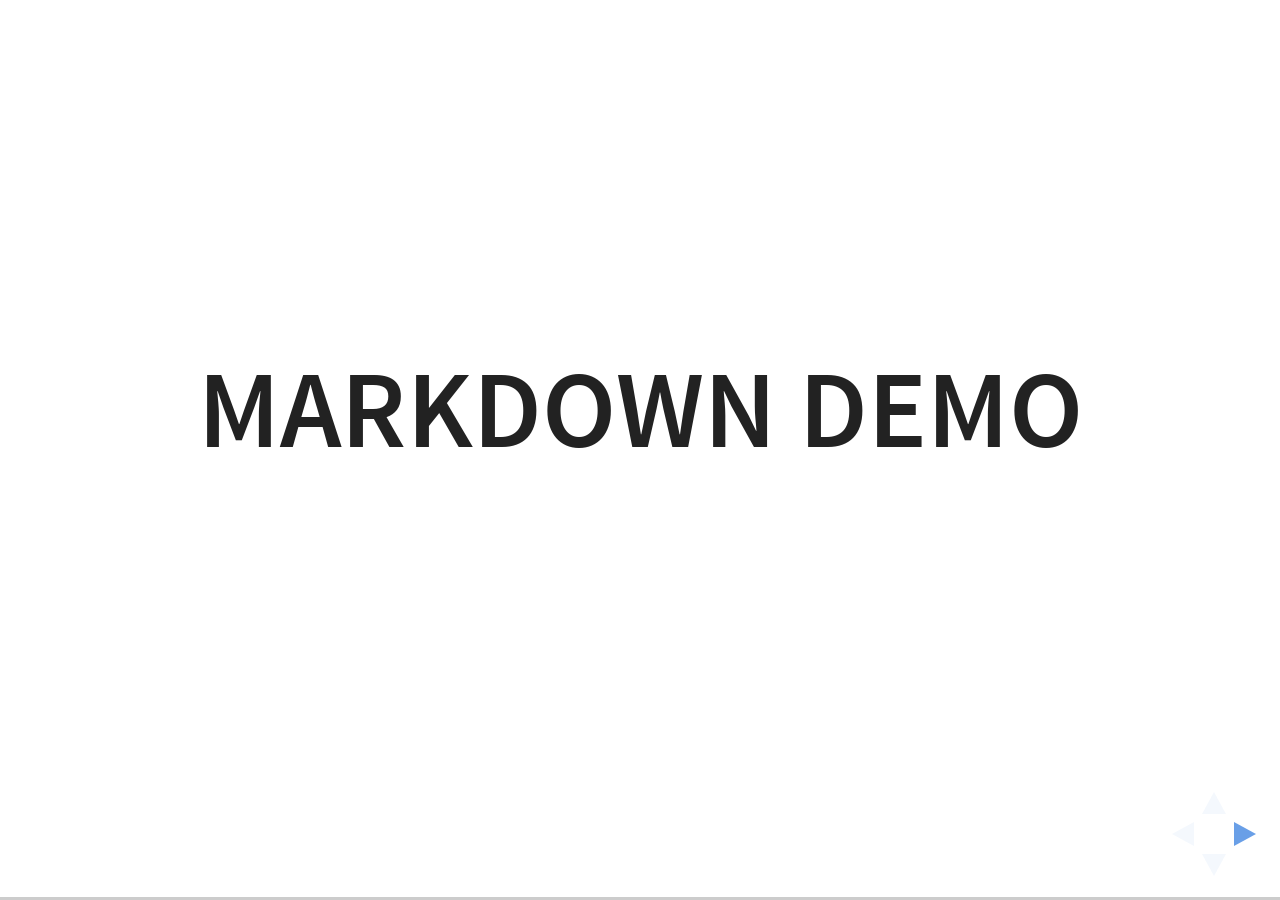
<file: plugin/markdown/example.html>
<!doctype html>
<html lang="en">

	<head>
		<meta charset="utf-8">

		<title>reveal.js - Markdown Demo</title>

		<link rel="stylesheet" href="../../css/reveal.css">
		<link rel="stylesheet" href="../../css/theme/white.css" id="theme">

        <link rel="stylesheet" href="../../lib/css/zenburn.css">
	</head>

	<body>

		<div class="reveal">

			<div class="slides">

                <!-- Use external markdown resource, separate slides by three newlines; vertical slides by two newlines -->
                <section data-markdown="example.md" data-separator="^\n\n\n" data-separator-vertical="^\n\n"></section>

                <!-- Slides are separated by three dashes (quick 'n dirty regular expression) -->
                <section data-markdown data-separator="---">
                    <script type="text/template">
                        ## Demo 1
                        Slide 1
                        ---
                        ## Demo 1
                        Slide 2
                        ---
                        ## Demo 1
                        Slide 3
                    </script>
                </section>

                <!-- Slides are separated by newline + three dashes + newline, vertical slides identical but two dashes -->
                <section data-markdown data-separator="^\n---\n$" data-separator-vertical="^\n--\n$">
                    <script type="text/template">
                        ## Demo 2
                        Slide 1.1

                        --

                        ## Demo 2
                        Slide 1.2

                        ---

                        ## Demo 2
                        Slide 2
                    </script>
                </section>

                <!-- No "extra" slides, since there are no separators defined (so they'll become horizontal rulers) -->
                <section data-markdown>
                    <script type="text/template">
                        A

                        ---

                        B

                        ---

                        C
                    </script>
                </section>

                <!-- Slide attributes -->
                <section data-markdown>
                    <script type="text/template">
                        <!-- .slide: data-background="#000000" -->
                        ## Slide attributes
                    </script>
                </section>

                <!-- Element attributes -->
                <section data-markdown>
                    <script type="text/template">
                        ## Element attributes
                        - Item 1 <!-- .element: class="fragment" data-fragment-index="2" -->
                        - Item 2 <!-- .element: class="fragment" data-fragment-index="1" -->
                    </script>
                </section>

                <!-- Code -->
                <section data-markdown>
                    <script type="text/template">
                        ```php
                        public function foo()
                        {
                            $foo = array(
                                'bar' => 'bar'
                            )
                        }
                        ```
                    </script>
                </section>

            </div>
		</div>

		<script src="../../lib/js/head.min.js"></script>
		<script src="../../js/reveal.js"></script>

		<script>

			Reveal.initialize({
				controls: true,
				progress: true,
				history: true,
				center: true,

				// Optional libraries used to extend on reveal.js
				dependencies: [
					{ src: '../../lib/js/classList.js', condition: function() { return !document.body.classList; } },
					{ src: 'marked.js', condition: function() { return !!document.querySelector( '[data-markdown]' ); } },
                    { src: 'markdown.js', condition: function() { return !!document.querySelector( '[data-markdown]' ); } },
                    { src: '../highlight/highlight.js', async: true, callback: function() { hljs.initHighlightingOnLoad(); } },
					{ src: '../notes/notes.js' }
				]
			});

		</script>

	</body>
</html>
</file>
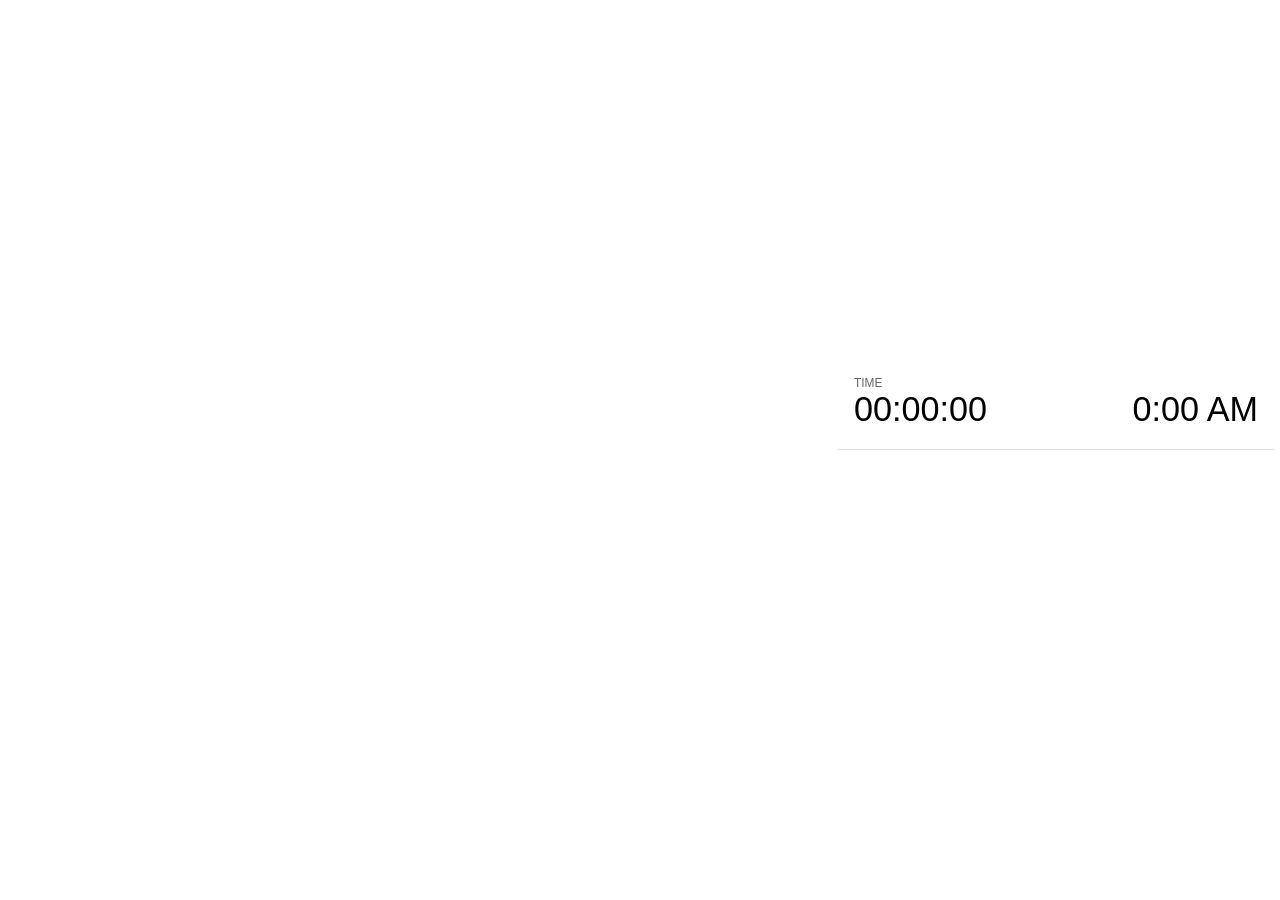
<file: plugin/notes/notes.html>
<!doctype html>
<html lang="en">
	<head>
		<meta charset="utf-8">

		<title>reveal.js - Slide Notes</title>

		<style>
			body {
				font-family: Helvetica;
			}

			#current-slide,
			#upcoming-slide,
			#speaker-controls {
				padding: 6px;
				box-sizing: border-box;
				-moz-box-sizing: border-box;
			}

			#current-slide iframe,
			#upcoming-slide iframe {
				width: 100%;
				height: 100%;
				border: 1px solid #ddd;
			}

			#current-slide .label,
			#upcoming-slide .label {
				position: absolute;
				top: 10px;
				left: 10px;
				font-weight: bold;
				font-size: 14px;
				z-index: 2;
				color: rgba( 255, 255, 255, 0.9 );
			}

			#current-slide {
				position: absolute;
				width: 65%;
				height: 100%;
				top: 0;
				left: 0;
				padding-right: 0;
			}

			#upcoming-slide {
				position: absolute;
				width: 35%;
				height: 40%;
				right: 0;
				top: 0;
			}

			#speaker-controls {
				position: absolute;
				top: 40%;
				right: 0;
				width: 35%;
				height: 60%;
				overflow: auto;

				font-size: 18px;
			}

				.speaker-controls-time.hidden,
				.speaker-controls-notes.hidden {
					display: none;
				}

				.speaker-controls-time .label,
				.speaker-controls-notes .label {
					text-transform: uppercase;
					font-weight: normal;
					font-size: 0.66em;
					color: #666;
					margin: 0;
				}

				.speaker-controls-time {
					border-bottom: 1px solid rgba( 200, 200, 200, 0.5 );
					margin-bottom: 10px;
					padding: 10px 16px;
					padding-bottom: 20px;
					cursor: pointer;
				}

				.speaker-controls-time .reset-button {
					opacity: 0;
					float: right;
					color: #666;
					text-decoration: none;
				}
				.speaker-controls-time:hover .reset-button {
					opacity: 1;
				}

				.speaker-controls-time .timer,
				.speaker-controls-time .clock {
					width: 50%;
					font-size: 1.9em;
				}

				.speaker-controls-time .timer {
					float: left;
				}

				.speaker-controls-time .clock {
					float: right;
					text-align: right;
				}

				.speaker-controls-time span.mute {
					color: #bbb;
				}

				.speaker-controls-notes {
					padding: 10px 16px;
				}

				.speaker-controls-notes .value {
					margin-top: 5px;
					line-height: 1.4;
					font-size: 1.2em;
				}

			.clear {
				clear: both;
			}

			@media screen and (max-width: 1080px) {
				#speaker-controls {
					font-size: 16px;
				}
			}

			@media screen and (max-width: 900px) {
				#speaker-controls {
					font-size: 14px;
				}
			}

			@media screen and (max-width: 800px) {
				#speaker-controls {
					font-size: 12px;
				}
			}

		</style>
	</head>

	<body>

		<div id="current-slide"></div>
		<div id="upcoming-slide"><span class="label">UPCOMING:</span></div>
		<div id="speaker-controls">
			<div class="speaker-controls-time">
				<h4 class="label">Time <span class="reset-button">Click to Reset</span></h4>
				<div class="clock">
					<span class="clock-value">0:00 AM</span>
				</div>
				<div class="timer">
					<span class="hours-value">00</span><span class="minutes-value">:00</span><span class="seconds-value">:00</span>
				</div>
				<div class="clear"></div>
			</div>

			<div class="speaker-controls-notes hidden">
				<h4 class="label">Notes</h4>
				<div class="value"></div>
			</div>
		</div>

		<script src="../../plugin/markdown/marked.js"></script>
		<script>

			(function() {

				var notes,
					notesValue,
					currentState,
					currentSlide,
					upcomingSlide,
					connected = false;

				window.addEventListener( 'message', function( event ) {

					var data = JSON.parse( event.data );

					// The overview mode is only useful to the reveal.js instance
					// where navigation occurs so we don't sync it
					if( data.state ) delete data.state.overview;

					// Messages sent by the notes plugin inside of the main window
					if( data && data.namespace === 'reveal-notes' ) {
						if( data.type === 'connect' ) {
							handleConnectMessage( data );
						}
						else if( data.type === 'state' ) {
							handleStateMessage( data );
						}
					}
					// Messages sent by the reveal.js inside of the current slide preview
					else if( data && data.namespace === 'reveal' ) {
						if( /ready/.test( data.eventName ) ) {
							// Send a message back to notify that the handshake is complete
							window.opener.postMessage( JSON.stringify({ namespace: 'reveal-notes', type: 'connected'} ), '*' );
						}
						else if( /slidechanged|fragmentshown|fragmenthidden|paused|resumed/.test( data.eventName ) && currentState !== JSON.stringify( data.state ) ) {

							window.opener.postMessage( JSON.stringify({ method: 'setState', args: [ data.state ]} ), '*' );

						}
					}

				} );

				/**
				 * Called when the main window is trying to establish a
				 * connection.
				 */
				function handleConnectMessage( data ) {

					if( connected === false ) {
						connected = true;

						setupIframes( data );
						setupKeyboard();
						setupNotes();
						setupTimer();
					}

				}

				/**
				 * Called when the main window sends an updated state.
				 */
				function handleStateMessage( data ) {

					// Store the most recently set state to avoid circular loops
					// applying the same state
					currentState = JSON.stringify( data.state );

					// No need for updating the notes in case of fragment changes
					if ( data.notes ) {
						notes.classList.remove( 'hidden' );
						notesValue.style.whiteSpace = data.whitespace;
						if( data.markdown ) {
							notesValue.innerHTML = marked( data.notes );
						}
						else {
							notesValue.innerHTML = data.notes;
						}
					}
					else {
						notes.classList.add( 'hidden' );
					}

					// Update the note slides
					currentSlide.contentWindow.postMessage( JSON.stringify({ method: 'setState', args: [ data.state ] }), '*' );
					upcomingSlide.contentWindow.postMessage( JSON.stringify({ method: 'setState', args: [ data.state ] }), '*' );
					upcomingSlide.contentWindow.postMessage( JSON.stringify({ method: 'next' }), '*' );

				}

				// Limit to max one state update per X ms
				handleStateMessage = debounce( handleStateMessage, 200 );

				/**
				 * Forward keyboard events to the current slide window.
				 * This enables keyboard events to work even if focus
				 * isn't set on the current slide iframe.
				 */
				function setupKeyboard() {

					document.addEventListener( 'keydown', function( event ) {
						currentSlide.contentWindow.postMessage( JSON.stringify({ method: 'triggerKey', args: [ event.keyCode ] }), '*' );
					} );

				}

				/**
				 * Creates the preview iframes.
				 */
				function setupIframes( data ) {

					var params = [
						'receiver',
						'progress=false',
						'history=false',
						'transition=none',
						'autoSlide=0',
						'backgroundTransition=none'
					].join( '&' );

					var urlSeparator = /\?/.test(data.url) ? '&' : '?';
					var hash = '#/' + data.state.indexh + '/' + data.state.indexv;
					var currentURL = data.url + urlSeparator + params + '&postMessageEvents=true' + hash;
					var upcomingURL = data.url + urlSeparator + params + '&controls=false' + hash;

					currentSlide = document.createElement( 'iframe' );
					currentSlide.setAttribute( 'width', 1280 );
					currentSlide.setAttribute( 'height', 1024 );
					currentSlide.setAttribute( 'src', currentURL );
					document.querySelector( '#current-slide' ).appendChild( currentSlide );

					upcomingSlide = document.createElement( 'iframe' );
					upcomingSlide.setAttribute( 'width', 640 );
					upcomingSlide.setAttribute( 'height', 512 );
					upcomingSlide.setAttribute( 'src', upcomingURL );
					document.querySelector( '#upcoming-slide' ).appendChild( upcomingSlide );

				}

				/**
				 * Setup the notes UI.
				 */
				function setupNotes() {

					notes = document.querySelector( '.speaker-controls-notes' );
					notesValue = document.querySelector( '.speaker-controls-notes .value' );

				}

				/**
				 * Create the timer and clock and start updating them
				 * at an interval.
				 */
				function setupTimer() {

					var start = new Date(),
						timeEl = document.querySelector( '.speaker-controls-time' ),
						clockEl = timeEl.querySelector( '.clock-value' ),
						hoursEl = timeEl.querySelector( '.hours-value' ),
						minutesEl = timeEl.querySelector( '.minutes-value' ),
						secondsEl = timeEl.querySelector( '.seconds-value' );

					function _updateTimer() {

						var diff, hours, minutes, seconds,
							now = new Date();

						diff = now.getTime() - start.getTime();
						hours = Math.floor( diff / ( 1000 * 60 * 60 ) );
						minutes = Math.floor( ( diff / ( 1000 * 60 ) ) % 60 );
						seconds = Math.floor( ( diff / 1000 ) % 60 );

						clockEl.innerHTML = now.toLocaleTimeString( 'en-US', { hour12: true, hour: '2-digit', minute:'2-digit' } );
						hoursEl.innerHTML = zeroPadInteger( hours );
						hoursEl.className = hours > 0 ? '' : 'mute';
						minutesEl.innerHTML = ':' + zeroPadInteger( minutes );
						minutesEl.className = minutes > 0 ? '' : 'mute';
						secondsEl.innerHTML = ':' + zeroPadInteger( seconds );

					}

					// Update once directly
					_updateTimer();

					// Then update every second
					setInterval( _updateTimer, 1000 );

					timeEl.addEventListener( 'click', function() {
						start = new Date();
						_updateTimer();
						return false;
					} );

				}

				function zeroPadInteger( num ) {

					var str = '00' + parseInt( num );
					return str.substring( str.length - 2 );

				}

				/**
				 * Limits the frequency at which a function can be called.
				 */
				function debounce( fn, ms ) {

					var lastTime = 0,
						timeout;

					return function() {

						var args = arguments;
						var context = this;

						clearTimeout( timeout );

						var timeSinceLastCall = Date.now() - lastTime;
						if( timeSinceLastCall > ms ) {
							fn.apply( context, args );
							lastTime = Date.now();
						}
						else {
							timeout = setTimeout( function() {
								fn.apply( context, args );
								lastTime = Date.now();
							}, ms - timeSinceLastCall );
						}

					}

				}

			})();

		</script>
	</body>
</html>
</file>
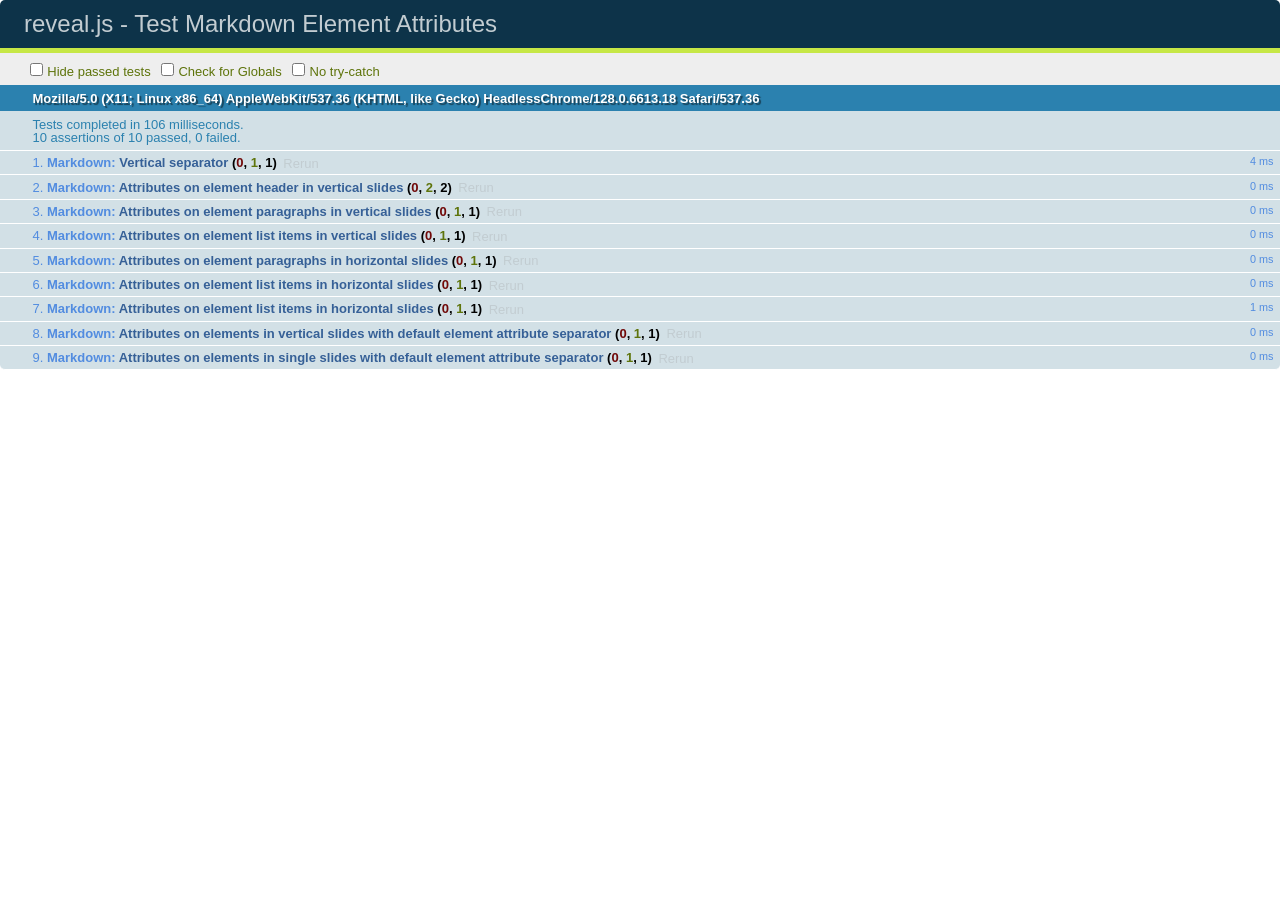
<file: reveal.js-539e774d31f91676bcc3f75e28168921cd27d819/test/test-markdown-element-attributes.html>
<!doctype html>
<html lang="en">

	<head>
		<meta charset="utf-8">

		<title>reveal.js - Test Markdown Element Attributes</title>

		<link rel="stylesheet" href="../css/reveal.css">
		<link rel="stylesheet" href="qunit-1.12.0.css">
	</head>

	<body style="overflow: auto;">

		<div id="qunit"></div>
		<div id="qunit-fixture"></div>

		<div class="reveal" style="display: none;">

			<div class="slides">

				<!-- <section data-markdown="example.md" data-separator="^\n\n\n" data-separator-vertical="^\n\n"></section> -->

				<!-- Slides are separated by newline + three dashes + newline, vertical slides identical but two dashes -->
				<section data-markdown data-separator="^\n---\n$" data-separator-vertical="^\n--\n$" data-element-attributes="{_\s*?([^}]+?)}">>
					<script type="text/template">
						## Slide 1.1
						<!-- {_class="fragment fade-out" data-fragment-index="1"} -->

						--

						## Slide 1.2
						<!-- {_class="fragment shrink"} -->

						Paragraph 1
						<!-- {_class="fragment grow"} -->

						Paragraph 2
						<!-- {_class="fragment grow"} -->

						- list item 1 <!-- {_class="fragment grow"} -->
						- list item 2 <!-- {_class="fragment grow"} -->
						- list item 3 <!-- {_class="fragment grow"} -->


						---

						## Slide 2


						Paragraph 1.2  
						multi-line <!-- {_class="fragment highlight-red"} -->

						Paragraph 2.2 <!-- {_class="fragment highlight-red"} -->

						Paragraph 2.3 <!-- {_class="fragment highlight-red"} -->

						Paragraph 2.4 <!-- {_class="fragment highlight-red"} -->

						- list item 1 <!-- {_class="fragment highlight-green"} -->
						- list item 2<!-- {_class="fragment highlight-green"} -->
						- list item 3<!-- {_class="fragment highlight-green"} -->
						- list item 4
						<!-- {_class="fragment highlight-green"} -->
						- list item 5<!-- {_class="fragment highlight-green"} -->

						Test

						![Example Picture](examples/assets/image2.png)
						<!-- {_class="reveal stretch"} -->

					</script>
				</section>



				<section 	data-markdown data-separator="^\n\n\n"
									data-separator-vertical="^\n\n"
									data-separator-notes="^Note:"
									data-charset="utf-8">
					<script type="text/template">
						# Test attributes in Markdown with default separator
						## Slide 1 Def <!-- .element: class="fragment highlight-red" data-fragment-index="1" -->


						## Slide 2 Def
						<!-- .element: class="fragment highlight-red" -->

					</script>
				</section>

				<section data-markdown>
				  <script type="text/template">
					## Hello world
					A paragraph
					<!-- .element: class="fragment highlight-blue" -->
				  </script>
				</section>

				<section data-markdown>
				  <script type="text/template">
					## Hello world

					Multiple  
					Line
					<!-- .element: class="fragment highlight-blue" -->
				  </script>
				</section>

				<section data-markdown>
				  <script type="text/template">
					## Hello world

					Test<!-- .element: class="fragment highlight-blue" -->

					More Test
				  </script>
				</section>


			</div>

		</div>

		<script src="../lib/js/head.min.js"></script>
		<script src="../js/reveal.js"></script>
		<script src="../plugin/markdown/marked.js"></script>
		<script src="../plugin/markdown/markdown.js"></script>
		<script src="qunit-1.12.0.js"></script>

		<script src="test-markdown-element-attributes.js"></script>

	</body>
</html>
</file>
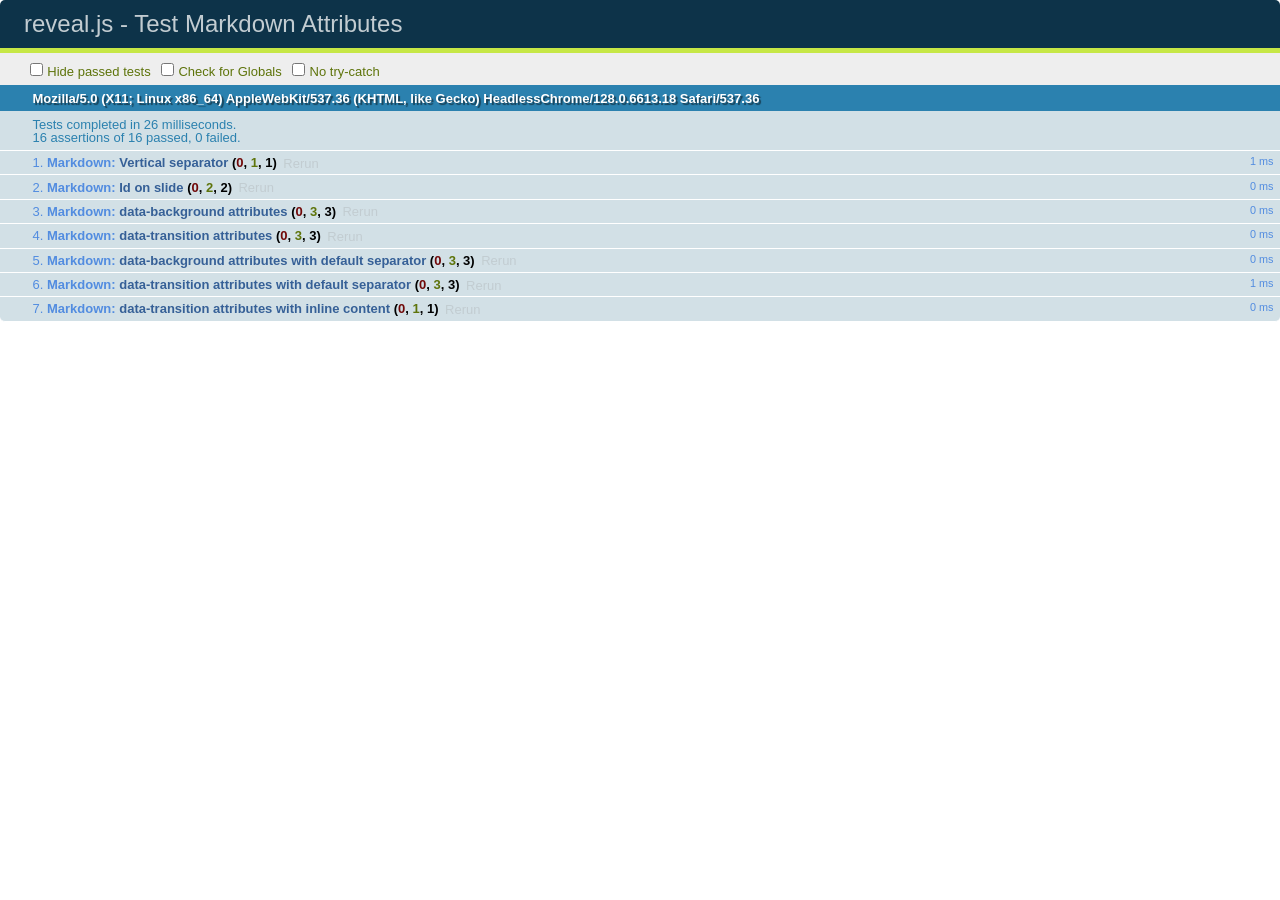
<file: reveal.js-539e774d31f91676bcc3f75e28168921cd27d819/test/test-markdown-slide-attributes.html>
<!doctype html>
<html lang="en">

	<head>
		<meta charset="utf-8">

		<title>reveal.js - Test Markdown Attributes</title>

		<link rel="stylesheet" href="../css/reveal.css">
		<link rel="stylesheet" href="qunit-1.12.0.css">
	</head>

	<body style="overflow: auto;">

		<div id="qunit"></div>
		<div id="qunit-fixture"></div>

		<div class="reveal" style="display: none;">

			<div class="slides">

				<!-- <section data-markdown="example.md" data-separator="^\n\n\n" data-separator-vertical="^\n\n"></section> -->

				<!-- Slides are separated by three lines, vertical slides by two lines, attributes are one any line starting with (spaces and) two dashes -->
				<section 	data-markdown data-separator="^\n\n\n"
									data-separator-vertical="^\n\n"
									data-separator-notes="^Note:"
									data-attributes="--\s(.*?)$"
									data-charset="utf-8">
					<script type="text/template">
						# Test attributes in Markdown
						## Slide 1



						## Slide 2
						<!-- -- id="slide2" data-transition="zoom" data-background="#A0C66B" -->


						## Slide 2.1
						<!-- -- data-background="#ff0000" data-transition="fade" -->


						## Slide 2.2
						[Link to Slide2](#/slide2)



						## Slide 3
						<!-- -- data-transition="zoom" data-background="#C6916B" -->



						## Slide 4
					</script>
				</section>

				<section 	data-markdown data-separator="^\n\n\n"
									data-separator-vertical="^\n\n"
									data-separator-notes="^Note:"
									data-charset="utf-8">
					<script type="text/template">
						# Test attributes in Markdown with default separator
						## Slide 1 Def



						## Slide 2 Def
						<!-- .slide: id="slide2def" data-transition="concave" data-background="#A7C66B" -->


						## Slide 2.1 Def
						<!-- .slide: data-background="#f70000" data-transition="page" -->


						## Slide 2.2 Def
						[Link to Slide2](#/slide2def)



						## Slide 3 Def
						<!-- .slide: data-transition="concave" data-background="#C7916B" -->



						## Slide 4
					</script>
				</section>

				<section data-markdown>
					<script type="text/template">
						<!-- .slide: data-background="#ff0000" -->
						## Hello world
					</script>
				</section>

				<section data-markdown>
					<script type="text/template">
						## Hello world
						<!-- .slide: data-background="#ff0000" -->
					</script>
				</section>

				<section data-markdown>
					<script type="text/template">
						## Hello world

						Test
						<!-- .slide: data-background="#ff0000" -->

						More Test
					</script>
				</section>

			</div>

		</div>

		<script src="../lib/js/head.min.js"></script>
		<script src="../js/reveal.js"></script>
		<script src="../plugin/markdown/marked.js"></script>
		<script src="../plugin/markdown/markdown.js"></script>
		<script src="qunit-1.12.0.js"></script>

		<script src="test-markdown-slide-attributes.js"></script>

	</body>
</html>
</file>
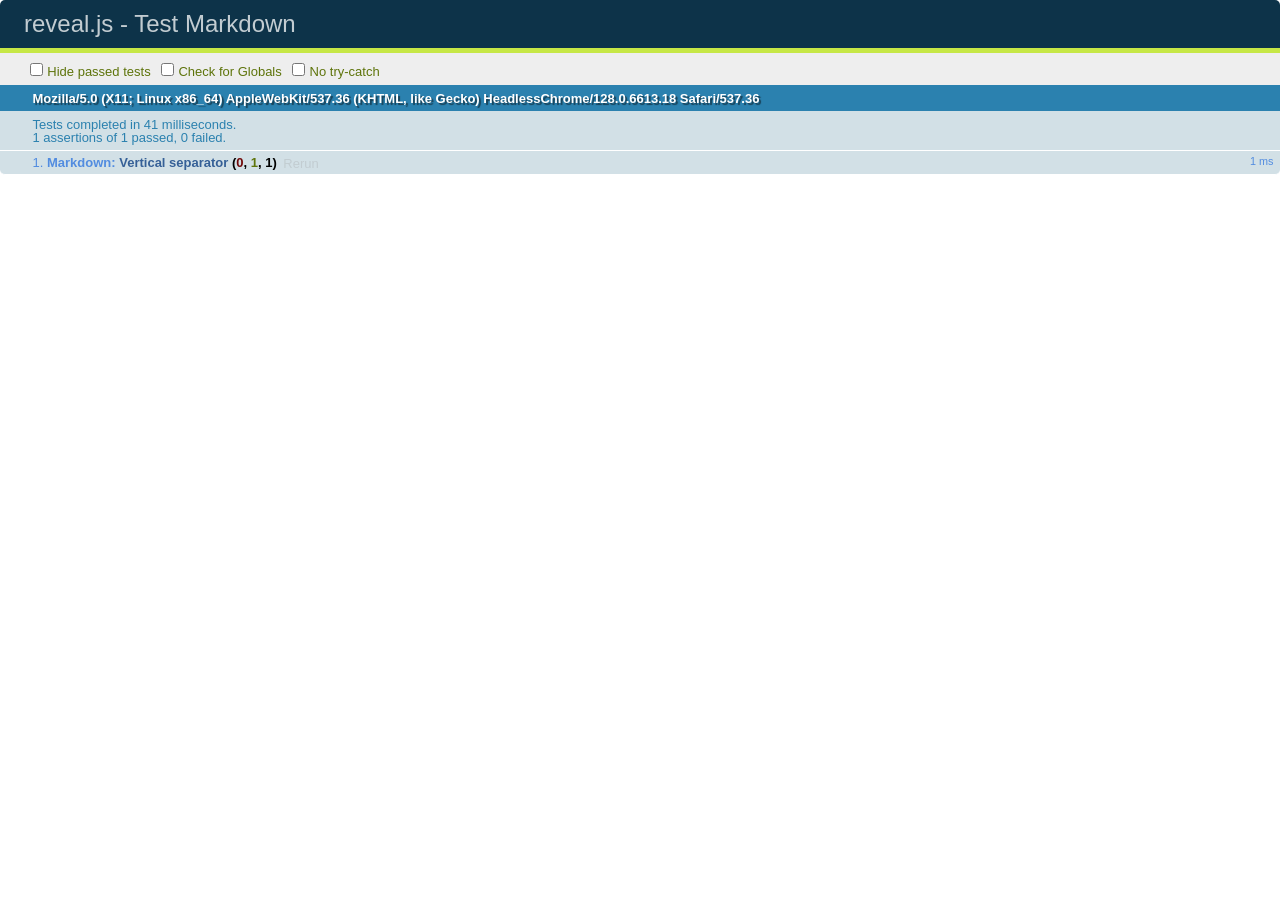
<file: reveal.js-539e774d31f91676bcc3f75e28168921cd27d819/test/test-markdown.html>
<!doctype html>
<html lang="en">

	<head>
		<meta charset="utf-8">

		<title>reveal.js - Test Markdown</title>

		<link rel="stylesheet" href="../css/reveal.css">
		<link rel="stylesheet" href="qunit-1.12.0.css">
	</head>

	<body style="overflow: auto;">

		<div id="qunit"></div>
  		<div id="qunit-fixture"></div>

		<div class="reveal" style="display: none;">

			<div class="slides">

				<!-- <section data-markdown="example.md" data-separator="^\n\n\n" data-separator-vertical="^\n\n"></section> -->

				<!-- Slides are separated by newline + three dashes + newline, vertical slides identical but two dashes -->
				<section data-markdown data-separator="^\n---\n$" data-separator-vertical="^\n--\n$">
					<script type="text/template">
						## Slide 1.1

						--

						## Slide 1.2

						---

						## Slide 2
					</script>
				</section>

			</div>

		</div>

		<script src="../lib/js/head.min.js"></script>
		<script src="../js/reveal.js"></script>
		<script src="../plugin/markdown/marked.js"></script>
		<script src="../plugin/markdown/markdown.js"></script>
		<script src="qunit-1.12.0.js"></script>

		<script src="test-markdown.js"></script>

	</body>
</html>
</file>
<file: css/reveal.css>
/*!
 * reveal.js
 * http://lab.hakim.se/reveal-js
 * MIT licensed
 *
 * Copyright (C) 2016 Hakim El Hattab, http://hakim.se
 */
/*********************************************
 * RESET STYLES
 *********************************************/
html, body, .reveal div, .reveal span, .reveal applet, .reveal object, .reveal iframe,
.reveal h1, .reveal h2, .reveal h3, .reveal h4, .reveal h5, .reveal h6, .reveal p, .reveal blockquote, .reveal pre,
.reveal a, .reveal abbr, .reveal acronym, .reveal address, .reveal big, .reveal cite, .reveal code,
.reveal del, .reveal dfn, .reveal em, .reveal img, .reveal ins, .reveal kbd, .reveal q, .reveal s, .reveal samp,
.reveal small, .reveal strike, .reveal strong, .reveal sub, .reveal sup, .reveal tt, .reveal var,
.reveal b, .reveal u, .reveal center,
.reveal dl, .reveal dt, .reveal dd, .reveal ol, .reveal ul, .reveal li,
.reveal fieldset, .reveal form, .reveal label, .reveal legend,
.reveal table, .reveal caption, .reveal tbody, .reveal tfoot, .reveal thead, .reveal tr, .reveal th, .reveal td,
.reveal article, .reveal aside, .reveal canvas, .reveal details, .reveal embed,
.reveal figure, .reveal figcaption, .reveal footer, .reveal header, .reveal hgroup,
.reveal menu, .reveal nav, .reveal output, .reveal ruby, .reveal section, .reveal summary,
.reveal time, .reveal mark, .reveal audio, .reveal video {
  margin: 0;
  padding: 0;
  border: 0;
  font-size: 100%;
  font: inherit;
  vertical-align: baseline; }

.reveal article, .reveal aside, .reveal details, .reveal figcaption, .reveal figure,
.reveal footer, .reveal header, .reveal hgroup, .reveal menu, .reveal nav, .reveal section {
  display: block; }

/*********************************************
 * GLOBAL STYLES
 *********************************************/
html,
body {
  width: 100%;
  height: 100%;
  overflow: hidden; }

body {
  position: relative;
  line-height: 1;
  background-color: #fff;
  color: #000; }

html:-webkit-full-screen-ancestor {
  background-color: inherit; }

html:-moz-full-screen-ancestor {
  background-color: inherit; }

/*********************************************
 * VIEW FRAGMENTS
 *********************************************/
.reveal .slides section .fragment {
  opacity: 0;
  visibility: hidden;
  -webkit-transition: all .2s ease;
          transition: all .2s ease; }
  .reveal .slides section .fragment.visible {
    opacity: 1;
    visibility: visible; }

.reveal .slides section .fragment.grow {
  opacity: 1;
  visibility: visible; }
  .reveal .slides section .fragment.grow.visible {
    -webkit-transform: scale(1.3);
            transform: scale(1.3); }

.reveal .slides section .fragment.shrink {
  opacity: 1;
  visibility: visible; }
  .reveal .slides section .fragment.shrink.visible {
    -webkit-transform: scale(0.7);
            transform: scale(0.7); }

.reveal .slides section .fragment.zoom-in {
  -webkit-transform: scale(0.1);
          transform: scale(0.1); }
  .reveal .slides section .fragment.zoom-in.visible {
    -webkit-transform: none;
            transform: none; }

.reveal .slides section .fragment.fade-out {
  opacity: 1;
  visibility: visible; }
  .reveal .slides section .fragment.fade-out.visible {
    opacity: 0;
    visibility: hidden; }

.reveal .slides section .fragment.semi-fade-out {
  opacity: 1;
  visibility: visible; }
  .reveal .slides section .fragment.semi-fade-out.visible {
    opacity: 0.5;
    visibility: visible; }

.reveal .slides section .fragment.strike {
  opacity: 1;
  visibility: visible; }
  .reveal .slides section .fragment.strike.visible {
    text-decoration: line-through; }

.reveal .slides section .fragment.fade-up {
  -webkit-transform: translate(0, 20%);
          transform: translate(0, 20%); }
  .reveal .slides section .fragment.fade-up.visible {
    -webkit-transform: translate(0, 0);
            transform: translate(0, 0); }

.reveal .slides section .fragment.fade-down {
  -webkit-transform: translate(0, -20%);
          transform: translate(0, -20%); }
  .reveal .slides section .fragment.fade-down.visible {
    -webkit-transform: translate(0, 0);
            transform: translate(0, 0); }

.reveal .slides section .fragment.fade-right {
  -webkit-transform: translate(-20%, 0);
          transform: translate(-20%, 0); }
  .reveal .slides section .fragment.fade-right.visible {
    -webkit-transform: translate(0, 0);
            transform: translate(0, 0); }

.reveal .slides section .fragment.fade-left {
  -webkit-transform: translate(20%, 0);
          transform: translate(20%, 0); }
  .reveal .slides section .fragment.fade-left.visible {
    -webkit-transform: translate(0, 0);
            transform: translate(0, 0); }

.reveal .slides section .fragment.current-visible {
  opacity: 0;
  visibility: hidden; }
  .reveal .slides section .fragment.current-visible.current-fragment {
    opacity: 1;
    visibility: visible; }

.reveal .slides section .fragment.highlight-red,
.reveal .slides section .fragment.highlight-current-red,
.reveal .slides section .fragment.highlight-green,
.reveal .slides section .fragment.highlight-current-green,
.reveal .slides section .fragment.highlight-blue,
.reveal .slides section .fragment.highlight-current-blue {
  opacity: 1;
  visibility: visible; }

.reveal .slides section .fragment.highlight-red.visible {
  color: #ff2c2d; }

.reveal .slides section .fragment.highlight-green.visible {
  color: #17ff2e; }

.reveal .slides section .fragment.highlight-blue.visible {
  color: #1b91ff; }

.reveal .slides section .fragment.highlight-current-red.current-fragment {
  color: #ff2c2d; }

.reveal .slides section .fragment.highlight-current-green.current-fragment {
  color: #17ff2e; }

.reveal .slides section .fragment.highlight-current-blue.current-fragment {
  color: #1b91ff; }

/*********************************************
 * DEFAULT ELEMENT STYLES
 *********************************************/
/* Fixes issue in Chrome where italic fonts did not appear when printing to PDF */
.reveal:after {
  content: '';
  font-style: italic; }

.reveal iframe {
  z-index: 1; }

/** Prevents layering issues in certain browser/transition combinations */
.reveal a {
  position: relative; }

.reveal .stretch {
  max-width: none;
  max-height: none; }

.reveal pre.stretch code {
  height: 100%;
  max-height: 100%;
  box-sizing: border-box; }

/*********************************************
 * CONTROLS
 *********************************************/
.reveal .controls {
  display: none;
  position: fixed;
  width: 110px;
  height: 110px;
  z-index: 30;
  right: 10px;
  bottom: 10px;
  -webkit-user-select: none; }

.reveal .controls button {
  padding: 0;
  position: absolute;
  opacity: 0.05;
  width: 0;
  height: 0;
  background-color: transparent;
  border: 12px solid transparent;
  -webkit-transform: scale(0.9999);
          transform: scale(0.9999);
  -webkit-transition: all 0.2s ease;
          transition: all 0.2s ease;
  -webkit-appearance: none;
  -webkit-tap-highlight-color: transparent; }

.reveal .controls .enabled {
  opacity: 0.7;
  cursor: pointer; }

.reveal .controls .enabled:active {
  margin-top: 1px; }

.reveal .controls .navigate-left {
  top: 42px;
  border-right-width: 22px;
  border-right-color: #000; }

.reveal .controls .navigate-left.fragmented {
  opacity: 0.3; }

.reveal .controls .navigate-right {
  left: 74px;
  top: 42px;
  border-left-width: 22px;
  border-left-color: #000; }

.reveal .controls .navigate-right.fragmented {
  opacity: 0.3; }

.reveal .controls .navigate-up {
  left: 42px;
  border-bottom-width: 22px;
  border-bottom-color: #000; }

.reveal .controls .navigate-up.fragmented {
  opacity: 0.3; }

.reveal .controls .navigate-down {
  left: 42px;
  top: 74px;
  border-top-width: 22px;
  border-top-color: #000; }

.reveal .controls .navigate-down.fragmented {
  opacity: 0.3; }

/*********************************************
 * PROGRESS BAR
 *********************************************/
.reveal .progress {
  position: fixed;
  display: none;
  height: 3px;
  width: 100%;
  bottom: 0;
  left: 0;
  z-index: 10;
  background-color: rgba(0, 0, 0, 0.2); }

.reveal .progress:after {
  content: '';
  display: block;
  position: absolute;
  height: 20px;
  width: 100%;
  top: -20px; }

.reveal .progress span {
  display: block;
  height: 100%;
  width: 0px;
  background-color: #000;
  -webkit-transition: width 800ms cubic-bezier(0.26, 0.86, 0.44, 0.985);
          transition: width 800ms cubic-bezier(0.26, 0.86, 0.44, 0.985); }

/*********************************************
 * SLIDE NUMBER
 *********************************************/
.reveal .slide-number {
  position: fixed;
  display: block;
  right: 8px;
  bottom: 8px;
  z-index: 31;
  font-family: Helvetica, sans-serif;
  font-size: 12px;
  line-height: 1;
  color: #fff;
  background-color: rgba(0, 0, 0, 0.4);
  padding: 5px; }

.reveal .slide-number-delimiter {
  margin: 0 3px; }

/*********************************************
 * SLIDES
 *********************************************/
.reveal {
  position: relative;
  width: 100%;
  height: 100%;
  overflow: hidden;
  -ms-touch-action: none;
      touch-action: none; }

.reveal .slides {
  position: absolute;
  width: 100%;
  height: 100%;
  top: 0;
  right: 0;
  bottom: 0;
  left: 0;
  margin: auto;
  overflow: visible;
  z-index: 1;
  text-align: center;
  -webkit-perspective: 600px;
          perspective: 600px;
  -webkit-perspective-origin: 50% 40%;
          perspective-origin: 50% 40%; }

.reveal .slides > section {
  -ms-perspective: 600px; }

.reveal .slides > section,
.reveal .slides > section > section {
  display: none;
  position: absolute;
  width: 100%;
  padding: 20px 0px;
  z-index: 10;
  -webkit-transform-style: preserve-3d;
          transform-style: preserve-3d;
  -webkit-transition: -webkit-transform-origin 800ms cubic-bezier(0.26, 0.86, 0.44, 0.985), -webkit-transform 800ms cubic-bezier(0.26, 0.86, 0.44, 0.985), visibility 800ms cubic-bezier(0.26, 0.86, 0.44, 0.985), opacity 800ms cubic-bezier(0.26, 0.86, 0.44, 0.985);
          transition: transform-origin 800ms cubic-bezier(0.26, 0.86, 0.44, 0.985), transform 800ms cubic-bezier(0.26, 0.86, 0.44, 0.985), visibility 800ms cubic-bezier(0.26, 0.86, 0.44, 0.985), opacity 800ms cubic-bezier(0.26, 0.86, 0.44, 0.985); }

/* Global transition speed settings */
.reveal[data-transition-speed="fast"] .slides section {
  -webkit-transition-duration: 400ms;
          transition-duration: 400ms; }

.reveal[data-transition-speed="slow"] .slides section {
  -webkit-transition-duration: 1200ms;
          transition-duration: 1200ms; }

/* Slide-specific transition speed overrides */
.reveal .slides section[data-transition-speed="fast"] {
  -webkit-transition-duration: 400ms;
          transition-duration: 400ms; }

.reveal .slides section[data-transition-speed="slow"] {
  -webkit-transition-duration: 1200ms;
          transition-duration: 1200ms; }

.reveal .slides > section.stack {
  padding-top: 0;
  padding-bottom: 0; }

.reveal .slides > section.present,
.reveal .slides > section > section.present {
  display: block;
  z-index: 11;
  opacity: 1; }

.reveal.center,
.reveal.center .slides,
.reveal.center .slides section {
  min-height: 0 !important; }

/* Don't allow interaction with invisible slides */
.reveal .slides > section.future,
.reveal .slides > section > section.future,
.reveal .slides > section.past,
.reveal .slides > section > section.past {
  pointer-events: none; }

.reveal.overview .slides > section,
.reveal.overview .slides > section > section {
  pointer-events: auto; }

.reveal .slides > section.past,
.reveal .slides > section.future,
.reveal .slides > section > section.past,
.reveal .slides > section > section.future {
  opacity: 0; }

/*********************************************
 * Mixins for readability of transitions
 *********************************************/
/*********************************************
 * SLIDE TRANSITION
 * Aliased 'linear' for backwards compatibility
 *********************************************/
.reveal.slide section {
  -webkit-backface-visibility: hidden;
          backface-visibility: hidden; }

.reveal .slides > section[data-transition=slide].past,
.reveal .slides > section[data-transition~=slide-out].past,
.reveal.slide .slides > section:not([data-transition]).past {
  -webkit-transform: translate(-150%, 0);
          transform: translate(-150%, 0); }

.reveal .slides > section[data-transition=slide].future,
.reveal .slides > section[data-transition~=slide-in].future,
.reveal.slide .slides > section:not([data-transition]).future {
  -webkit-transform: translate(150%, 0);
          transform: translate(150%, 0); }

.reveal .slides > section > section[data-transition=slide].past,
.reveal .slides > section > section[data-transition~=slide-out].past,
.reveal.slide .slides > section > section:not([data-transition]).past {
  -webkit-transform: translate(0, -150%);
          transform: translate(0, -150%); }

.reveal .slides > section > section[data-transition=slide].future,
.reveal .slides > section > section[data-transition~=slide-in].future,
.reveal.slide .slides > section > section:not([data-transition]).future {
  -webkit-transform: translate(0, 150%);
          transform: translate(0, 150%); }

.reveal.linear section {
  -webkit-backface-visibility: hidden;
          backface-visibility: hidden; }

.reveal .slides > section[data-transition=linear].past,
.reveal .slides > section[data-transition~=linear-out].past,
.reveal.linear .slides > section:not([data-transition]).past {
  -webkit-transform: translate(-150%, 0);
          transform: translate(-150%, 0); }

.reveal .slides > section[data-transition=linear].future,
.reveal .slides > section[data-transition~=linear-in].future,
.reveal.linear .slides > section:not([data-transition]).future {
  -webkit-transform: translate(150%, 0);
          transform: translate(150%, 0); }

.reveal .slides > section > section[data-transition=linear].past,
.reveal .slides > section > section[data-transition~=linear-out].past,
.reveal.linear .slides > section > section:not([data-transition]).past {
  -webkit-transform: translate(0, -150%);
          transform: translate(0, -150%); }

.reveal .slides > section > section[data-transition=linear].future,
.reveal .slides > section > section[data-transition~=linear-in].future,
.reveal.linear .slides > section > section:not([data-transition]).future {
  -webkit-transform: translate(0, 150%);
          transform: translate(0, 150%); }

/*********************************************
 * CONVEX TRANSITION
 * Aliased 'default' for backwards compatibility
 *********************************************/
.reveal .slides > section[data-transition=default].past,
.reveal .slides > section[data-transition~=default-out].past,
.reveal.default .slides > section:not([data-transition]).past {
  -webkit-transform: translate3d(-100%, 0, 0) rotateY(-90deg) translate3d(-100%, 0, 0);
          transform: translate3d(-100%, 0, 0) rotateY(-90deg) translate3d(-100%, 0, 0); }

.reveal .slides > section[data-transition=default].future,
.reveal .slides > section[data-transition~=default-in].future,
.reveal.default .slides > section:not([data-transition]).future {
  -webkit-transform: translate3d(100%, 0, 0) rotateY(90deg) translate3d(100%, 0, 0);
          transform: translate3d(100%, 0, 0) rotateY(90deg) translate3d(100%, 0, 0); }

.reveal .slides > section > section[data-transition=default].past,
.reveal .slides > section > section[data-transition~=default-out].past,
.reveal.default .slides > section > section:not([data-transition]).past {
  -webkit-transform: translate3d(0, -300px, 0) rotateX(70deg) translate3d(0, -300px, 0);
          transform: translate3d(0, -300px, 0) rotateX(70deg) translate3d(0, -300px, 0); }

.reveal .slides > section > section[data-transition=default].future,
.reveal .slides > section > section[data-transition~=default-in].future,
.reveal.default .slides > section > section:not([data-transition]).future {
  -webkit-transform: translate3d(0, 300px, 0) rotateX(-70deg) translate3d(0, 300px, 0);
          transform: translate3d(0, 300px, 0) rotateX(-70deg) translate3d(0, 300px, 0); }

.reveal .slides > section[data-transition=convex].past,
.reveal .slides > section[data-transition~=convex-out].past,
.reveal.convex .slides > section:not([data-transition]).past {
  -webkit-transform: translate3d(-100%, 0, 0) rotateY(-90deg) translate3d(-100%, 0, 0);
          transform: translate3d(-100%, 0, 0) rotateY(-90deg) translate3d(-100%, 0, 0); }

.reveal .slides > section[data-transition=convex].future,
.reveal .slides > section[data-transition~=convex-in].future,
.reveal.convex .slides > section:not([data-transition]).future {
  -webkit-transform: translate3d(100%, 0, 0) rotateY(90deg) translate3d(100%, 0, 0);
          transform: translate3d(100%, 0, 0) rotateY(90deg) translate3d(100%, 0, 0); }

.reveal .slides > section > section[data-transition=convex].past,
.reveal .slides > section > section[data-transition~=convex-out].past,
.reveal.convex .slides > section > section:not([data-transition]).past {
  -webkit-transform: translate3d(0, -300px, 0) rotateX(70deg) translate3d(0, -300px, 0);
          transform: translate3d(0, -300px, 0) rotateX(70deg) translate3d(0, -300px, 0); }

.reveal .slides > section > section[data-transition=convex].future,
.reveal .slides > section > section[data-transition~=convex-in].future,
.reveal.convex .slides > section > section:not([data-transition]).future {
  -webkit-transform: translate3d(0, 300px, 0) rotateX(-70deg) translate3d(0, 300px, 0);
          transform: translate3d(0, 300px, 0) rotateX(-70deg) translate3d(0, 300px, 0); }

/*********************************************
 * CONCAVE TRANSITION
 *********************************************/
.reveal .slides > section[data-transition=concave].past,
.reveal .slides > section[data-transition~=concave-out].past,
.reveal.concave .slides > section:not([data-transition]).past {
  -webkit-transform: translate3d(-100%, 0, 0) rotateY(90deg) translate3d(-100%, 0, 0);
          transform: translate3d(-100%, 0, 0) rotateY(90deg) translate3d(-100%, 0, 0); }

.reveal .slides > section[data-transition=concave].future,
.reveal .slides > section[data-transition~=concave-in].future,
.reveal.concave .slides > section:not([data-transition]).future {
  -webkit-transform: translate3d(100%, 0, 0) rotateY(-90deg) translate3d(100%, 0, 0);
          transform: translate3d(100%, 0, 0) rotateY(-90deg) translate3d(100%, 0, 0); }

.reveal .slides > section > section[data-transition=concave].past,
.reveal .slides > section > section[data-transition~=concave-out].past,
.reveal.concave .slides > section > section:not([data-transition]).past {
  -webkit-transform: translate3d(0, -80%, 0) rotateX(-70deg) translate3d(0, -80%, 0);
          transform: translate3d(0, -80%, 0) rotateX(-70deg) translate3d(0, -80%, 0); }

.reveal .slides > section > section[data-transition=concave].future,
.reveal .slides > section > section[data-transition~=concave-in].future,
.reveal.concave .slides > section > section:not([data-transition]).future {
  -webkit-transform: translate3d(0, 80%, 0) rotateX(70deg) translate3d(0, 80%, 0);
          transform: translate3d(0, 80%, 0) rotateX(70deg) translate3d(0, 80%, 0); }

/*********************************************
 * ZOOM TRANSITION
 *********************************************/
.reveal .slides section[data-transition=zoom],
.reveal.zoom .slides section:not([data-transition]) {
  -webkit-transition-timing-function: ease;
          transition-timing-function: ease; }

.reveal .slides > section[data-transition=zoom].past,
.reveal .slides > section[data-transition~=zoom-out].past,
.reveal.zoom .slides > section:not([data-transition]).past {
  visibility: hidden;
  -webkit-transform: scale(16);
          transform: scale(16); }

.reveal .slides > section[data-transition=zoom].future,
.reveal .slides > section[data-transition~=zoom-in].future,
.reveal.zoom .slides > section:not([data-transition]).future {
  visibility: hidden;
  -webkit-transform: scale(0.2);
          transform: scale(0.2); }

.reveal .slides > section > section[data-transition=zoom].past,
.reveal .slides > section > section[data-transition~=zoom-out].past,
.reveal.zoom .slides > section > section:not([data-transition]).past {
  -webkit-transform: translate(0, -150%);
          transform: translate(0, -150%); }

.reveal .slides > section > section[data-transition=zoom].future,
.reveal .slides > section > section[data-transition~=zoom-in].future,
.reveal.zoom .slides > section > section:not([data-transition]).future {
  -webkit-transform: translate(0, 150%);
          transform: translate(0, 150%); }

/*********************************************
 * CUBE TRANSITION
 *********************************************/
.reveal.cube .slides {
  -webkit-perspective: 1300px;
          perspective: 1300px; }

.reveal.cube .slides section {
  padding: 30px;
  min-height: 700px;
  -webkit-backface-visibility: hidden;
          backface-visibility: hidden;
  box-sizing: border-box; }

.reveal.center.cube .slides section {
  min-height: 0; }

.reveal.cube .slides section:not(.stack):before {
  content: '';
  position: absolute;
  display: block;
  width: 100%;
  height: 100%;
  left: 0;
  top: 0;
  background: rgba(0, 0, 0, 0.1);
  border-radius: 4px;
  -webkit-transform: translateZ(-20px);
          transform: translateZ(-20px); }

.reveal.cube .slides section:not(.stack):after {
  content: '';
  position: absolute;
  display: block;
  width: 90%;
  height: 30px;
  left: 5%;
  bottom: 0;
  background: none;
  z-index: 1;
  border-radius: 4px;
  box-shadow: 0px 95px 25px rgba(0, 0, 0, 0.2);
  -webkit-transform: translateZ(-90px) rotateX(65deg);
          transform: translateZ(-90px) rotateX(65deg); }

.reveal.cube .slides > section.stack {
  padding: 0;
  background: none; }

.reveal.cube .slides > section.past {
  -webkit-transform-origin: 100% 0%;
          transform-origin: 100% 0%;
  -webkit-transform: translate3d(-100%, 0, 0) rotateY(-90deg);
          transform: translate3d(-100%, 0, 0) rotateY(-90deg); }

.reveal.cube .slides > section.future {
  -webkit-transform-origin: 0% 0%;
          transform-origin: 0% 0%;
  -webkit-transform: translate3d(100%, 0, 0) rotateY(90deg);
          transform: translate3d(100%, 0, 0) rotateY(90deg); }

.reveal.cube .slides > section > section.past {
  -webkit-transform-origin: 0% 100%;
          transform-origin: 0% 100%;
  -webkit-transform: translate3d(0, -100%, 0) rotateX(90deg);
          transform: translate3d(0, -100%, 0) rotateX(90deg); }

.reveal.cube .slides > section > section.future {
  -webkit-transform-origin: 0% 0%;
          transform-origin: 0% 0%;
  -webkit-transform: translate3d(0, 100%, 0) rotateX(-90deg);
          transform: translate3d(0, 100%, 0) rotateX(-90deg); }

/*********************************************
 * PAGE TRANSITION
 *********************************************/
.reveal.page .slides {
  -webkit-perspective-origin: 0% 50%;
          perspective-origin: 0% 50%;
  -webkit-perspective: 3000px;
          perspective: 3000px; }

.reveal.page .slides section {
  padding: 30px;
  min-height: 700px;
  box-sizing: border-box; }

.reveal.page .slides section.past {
  z-index: 12; }

.reveal.page .slides section:not(.stack):before {
  content: '';
  position: absolute;
  display: block;
  width: 100%;
  height: 100%;
  left: 0;
  top: 0;
  background: rgba(0, 0, 0, 0.1);
  -webkit-transform: translateZ(-20px);
          transform: translateZ(-20px); }

.reveal.page .slides section:not(.stack):after {
  content: '';
  position: absolute;
  display: block;
  width: 90%;
  height: 30px;
  left: 5%;
  bottom: 0;
  background: none;
  z-index: 1;
  border-radius: 4px;
  box-shadow: 0px 95px 25px rgba(0, 0, 0, 0.2);
  -webkit-transform: translateZ(-90px) rotateX(65deg); }

.reveal.page .slides > section.stack {
  padding: 0;
  background: none; }

.reveal.page .slides > section.past {
  -webkit-transform-origin: 0% 0%;
          transform-origin: 0% 0%;
  -webkit-transform: translate3d(-40%, 0, 0) rotateY(-80deg);
          transform: translate3d(-40%, 0, 0) rotateY(-80deg); }

.reveal.page .slides > section.future {
  -webkit-transform-origin: 100% 0%;
          transform-origin: 100% 0%;
  -webkit-transform: translate3d(0, 0, 0);
          transform: translate3d(0, 0, 0); }

.reveal.page .slides > section > section.past {
  -webkit-transform-origin: 0% 0%;
          transform-origin: 0% 0%;
  -webkit-transform: translate3d(0, -40%, 0) rotateX(80deg);
          transform: translate3d(0, -40%, 0) rotateX(80deg); }

.reveal.page .slides > section > section.future {
  -webkit-transform-origin: 0% 100%;
          transform-origin: 0% 100%;
  -webkit-transform: translate3d(0, 0, 0);
          transform: translate3d(0, 0, 0); }

/*********************************************
 * FADE TRANSITION
 *********************************************/
.reveal .slides section[data-transition=fade],
.reveal.fade .slides section:not([data-transition]),
.reveal.fade .slides > section > section:not([data-transition]) {
  -webkit-transform: none;
          transform: none;
  -webkit-transition: opacity 0.5s;
          transition: opacity 0.5s; }

.reveal.fade.overview .slides section,
.reveal.fade.overview .slides > section > section {
  -webkit-transition: none;
          transition: none; }

/*********************************************
 * NO TRANSITION
 *********************************************/
.reveal .slides section[data-transition=none],
.reveal.none .slides section:not([data-transition]) {
  -webkit-transform: none;
          transform: none;
  -webkit-transition: none;
          transition: none; }

/*********************************************
 * PAUSED MODE
 *********************************************/
.reveal .pause-overlay {
  position: absolute;
  top: 0;
  left: 0;
  width: 100%;
  height: 100%;
  background: black;
  visibility: hidden;
  opacity: 0;
  z-index: 100;
  -webkit-transition: all 1s ease;
          transition: all 1s ease; }

.reveal.paused .pause-overlay {
  visibility: visible;
  opacity: 1; }

/*********************************************
 * FALLBACK
 *********************************************/
.no-transforms {
  overflow-y: auto; }

.no-transforms .reveal .slides {
  position: relative;
  width: 80%;
  height: auto !important;
  top: 0;
  left: 50%;
  margin: 0;
  text-align: center; }

.no-transforms .reveal .controls,
.no-transforms .reveal .progress {
  display: none !important; }

.no-transforms .reveal .slides section {
  display: block !important;
  opacity: 1 !important;
  position: relative !important;
  height: auto;
  min-height: 0;
  top: 0;
  left: -50%;
  margin: 70px 0;
  -webkit-transform: none;
          transform: none; }

.no-transforms .reveal .slides section section {
  left: 0; }

.reveal .no-transition,
.reveal .no-transition * {
  -webkit-transition: none !important;
          transition: none !important; }

/*********************************************
 * PER-SLIDE BACKGROUNDS
 *********************************************/
.reveal .backgrounds {
  position: absolute;
  width: 100%;
  height: 100%;
  top: 0;
  left: 0;
  -webkit-perspective: 600px;
          perspective: 600px; }

.reveal .slide-background {
  display: none;
  position: absolute;
  width: 100%;
  height: 100%;
  opacity: 0;
  visibility: hidden;
  background-color: transparent;
  background-position: 50% 50%;
  background-repeat: no-repeat;
  background-size: cover;
  -webkit-transition: all 800ms cubic-bezier(0.26, 0.86, 0.44, 0.985);
          transition: all 800ms cubic-bezier(0.26, 0.86, 0.44, 0.985); }

.reveal .slide-background.stack {
  display: block; }

.reveal .slide-background.present {
  opacity: 1;
  visibility: visible; }

.print-pdf .reveal .slide-background {
  opacity: 1 !important;
  visibility: visible !important; }

/* Video backgrounds */
.reveal .slide-background video {
  position: absolute;
  width: 100%;
  height: 100%;
  max-width: none;
  max-height: none;
  top: 0;
  left: 0; }

/* Immediate transition style */
.reveal[data-background-transition=none] > .backgrounds .slide-background,
.reveal > .backgrounds .slide-background[data-background-transition=none] {
  -webkit-transition: none;
          transition: none; }

/* Slide */
.reveal[data-background-transition=slide] > .backgrounds .slide-background,
.reveal > .backgrounds .slide-background[data-background-transition=slide] {
  opacity: 1;
  -webkit-backface-visibility: hidden;
          backface-visibility: hidden; }

.reveal[data-background-transition=slide] > .backgrounds .slide-background.past,
.reveal > .backgrounds .slide-background.past[data-background-transition=slide] {
  -webkit-transform: translate(-100%, 0);
          transform: translate(-100%, 0); }

.reveal[data-background-transition=slide] > .backgrounds .slide-background.future,
.reveal > .backgrounds .slide-background.future[data-background-transition=slide] {
  -webkit-transform: translate(100%, 0);
          transform: translate(100%, 0); }

.reveal[data-background-transition=slide] > .backgrounds .slide-background > .slide-background.past,
.reveal > .backgrounds .slide-background > .slide-background.past[data-background-transition=slide] {
  -webkit-transform: translate(0, -100%);
          transform: translate(0, -100%); }

.reveal[data-background-transition=slide] > .backgrounds .slide-background > .slide-background.future,
.reveal > .backgrounds .slide-background > .slide-background.future[data-background-transition=slide] {
  -webkit-transform: translate(0, 100%);
          transform: translate(0, 100%); }

/* Convex */
.reveal[data-background-transition=convex] > .backgrounds .slide-background.past,
.reveal > .backgrounds .slide-background.past[data-background-transition=convex] {
  opacity: 0;
  -webkit-transform: translate3d(-100%, 0, 0) rotateY(-90deg) translate3d(-100%, 0, 0);
          transform: translate3d(-100%, 0, 0) rotateY(-90deg) translate3d(-100%, 0, 0); }

.reveal[data-background-transition=convex] > .backgrounds .slide-background.future,
.reveal > .backgrounds .slide-background.future[data-background-transition=convex] {
  opacity: 0;
  -webkit-transform: translate3d(100%, 0, 0) rotateY(90deg) translate3d(100%, 0, 0);
          transform: translate3d(100%, 0, 0) rotateY(90deg) translate3d(100%, 0, 0); }

.reveal[data-background-transition=convex] > .backgrounds .slide-background > .slide-background.past,
.reveal > .backgrounds .slide-background > .slide-background.past[data-background-transition=convex] {
  opacity: 0;
  -webkit-transform: translate3d(0, -100%, 0) rotateX(90deg) translate3d(0, -100%, 0);
          transform: translate3d(0, -100%, 0) rotateX(90deg) translate3d(0, -100%, 0); }

.reveal[data-background-transition=convex] > .backgrounds .slide-background > .slide-background.future,
.reveal > .backgrounds .slide-background > .slide-background.future[data-background-transition=convex] {
  opacity: 0;
  -webkit-transform: translate3d(0, 100%, 0) rotateX(-90deg) translate3d(0, 100%, 0);
          transform: translate3d(0, 100%, 0) rotateX(-90deg) translate3d(0, 100%, 0); }

/* Concave */
.reveal[data-background-transition=concave] > .backgrounds .slide-background.past,
.reveal > .backgrounds .slide-background.past[data-background-transition=concave] {
  opacity: 0;
  -webkit-transform: translate3d(-100%, 0, 0) rotateY(90deg) translate3d(-100%, 0, 0);
          transform: translate3d(-100%, 0, 0) rotateY(90deg) translate3d(-100%, 0, 0); }

.reveal[data-background-transition=concave] > .backgrounds .slide-background.future,
.reveal > .backgrounds .slide-background.future[data-background-transition=concave] {
  opacity: 0;
  -webkit-transform: translate3d(100%, 0, 0) rotateY(-90deg) translate3d(100%, 0, 0);
          transform: translate3d(100%, 0, 0) rotateY(-90deg) translate3d(100%, 0, 0); }

.reveal[data-background-transition=concave] > .backgrounds .slide-background > .slide-background.past,
.reveal > .backgrounds .slide-background > .slide-background.past[data-background-transition=concave] {
  opacity: 0;
  -webkit-transform: translate3d(0, -100%, 0) rotateX(-90deg) translate3d(0, -100%, 0);
          transform: translate3d(0, -100%, 0) rotateX(-90deg) translate3d(0, -100%, 0); }

.reveal[data-background-transition=concave] > .backgrounds .slide-background > .slide-background.future,
.reveal > .backgrounds .slide-background > .slide-background.future[data-background-transition=concave] {
  opacity: 0;
  -webkit-transform: translate3d(0, 100%, 0) rotateX(90deg) translate3d(0, 100%, 0);
          transform: translate3d(0, 100%, 0) rotateX(90deg) translate3d(0, 100%, 0); }

/* Zoom */
.reveal[data-background-transition=zoom] > .backgrounds .slide-background,
.reveal > .backgrounds .slide-background[data-background-transition=zoom] {
  -webkit-transition-timing-function: ease;
          transition-timing-function: ease; }

.reveal[data-background-transition=zoom] > .backgrounds .slide-background.past,
.reveal > .backgrounds .slide-background.past[data-background-transition=zoom] {
  opacity: 0;
  visibility: hidden;
  -webkit-transform: scale(16);
          transform: scale(16); }

.reveal[data-background-transition=zoom] > .backgrounds .slide-background.future,
.reveal > .backgrounds .slide-background.future[data-background-transition=zoom] {
  opacity: 0;
  visibility: hidden;
  -webkit-transform: scale(0.2);
          transform: scale(0.2); }

.reveal[data-background-transition=zoom] > .backgrounds .slide-background > .slide-background.past,
.reveal > .backgrounds .slide-background > .slide-background.past[data-background-transition=zoom] {
  opacity: 0;
  visibility: hidden;
  -webkit-transform: scale(16);
          transform: scale(16); }

.reveal[data-background-transition=zoom] > .backgrounds .slide-background > .slide-background.future,
.reveal > .backgrounds .slide-background > .slide-background.future[data-background-transition=zoom] {
  opacity: 0;
  visibility: hidden;
  -webkit-transform: scale(0.2);
          transform: scale(0.2); }

/* Global transition speed settings */
.reveal[data-transition-speed="fast"] > .backgrounds .slide-background {
  -webkit-transition-duration: 400ms;
          transition-duration: 400ms; }

.reveal[data-transition-speed="slow"] > .backgrounds .slide-background {
  -webkit-transition-duration: 1200ms;
          transition-duration: 1200ms; }

/*********************************************
 * OVERVIEW
 *********************************************/
.reveal.overview {
  -webkit-perspective-origin: 50% 50%;
          perspective-origin: 50% 50%;
  -webkit-perspective: 700px;
          perspective: 700px; }
  .reveal.overview .slides section {
    height: 100%;
    top: 0 !important;
    opacity: 1 !important;
    overflow: hidden;
    visibility: visible !important;
    cursor: pointer;
    box-sizing: border-box; }
  .reveal.overview .slides section:hover,
  .reveal.overview .slides section.present {
    outline: 10px solid rgba(150, 150, 150, 0.4);
    outline-offset: 10px; }
  .reveal.overview .slides section .fragment {
    opacity: 1;
    -webkit-transition: none;
            transition: none; }
  .reveal.overview .slides section:after,
  .reveal.overview .slides section:before {
    display: none !important; }
  .reveal.overview .slides > section.stack {
    padding: 0;
    top: 0 !important;
    background: none;
    outline: none;
    overflow: visible; }
  .reveal.overview .backgrounds {
    -webkit-perspective: inherit;
            perspective: inherit; }
  .reveal.overview .backgrounds .slide-background {
    opacity: 1;
    visibility: visible;
    outline: 10px solid rgba(150, 150, 150, 0.1);
    outline-offset: 10px; }

.reveal.overview .slides section,
.reveal.overview-deactivating .slides section {
  -webkit-transition: none;
          transition: none; }

.reveal.overview .backgrounds .slide-background,
.reveal.overview-deactivating .backgrounds .slide-background {
  -webkit-transition: none;
          transition: none; }

.reveal.overview-animated .slides {
  -webkit-transition: -webkit-transform 0.4s ease;
          transition: transform 0.4s ease; }

/*********************************************
 * RTL SUPPORT
 *********************************************/
.reveal.rtl .slides,
.reveal.rtl .slides h1,
.reveal.rtl .slides h2,
.reveal.rtl .slides h3,
.reveal.rtl .slides h4,
.reveal.rtl .slides h5,
.reveal.rtl .slides h6 {
  direction: rtl;
  font-family: sans-serif; }

.reveal.rtl pre,
.reveal.rtl code {
  direction: ltr; }

.reveal.rtl ol,
.reveal.rtl ul {
  text-align: right; }

.reveal.rtl .progress span {
  float: right; }

/*********************************************
 * PARALLAX BACKGROUND
 *********************************************/
.reveal.has-parallax-background .backgrounds {
  -webkit-transition: all 0.8s ease;
          transition: all 0.8s ease; }

/* Global transition speed settings */
.reveal.has-parallax-background[data-transition-speed="fast"] .backgrounds {
  -webkit-transition-duration: 400ms;
          transition-duration: 400ms; }

.reveal.has-parallax-background[data-transition-speed="slow"] .backgrounds {
  -webkit-transition-duration: 1200ms;
          transition-duration: 1200ms; }

/*********************************************
 * LINK PREVIEW OVERLAY
 *********************************************/
.reveal .overlay {
  position: absolute;
  top: 0;
  left: 0;
  width: 100%;
  height: 100%;
  z-index: 1000;
  background: rgba(0, 0, 0, 0.9);
  opacity: 0;
  visibility: hidden;
  -webkit-transition: all 0.3s ease;
          transition: all 0.3s ease; }

.reveal .overlay.visible {
  opacity: 1;
  visibility: visible; }

.reveal .overlay .spinner {
  position: absolute;
  display: block;
  top: 50%;
  left: 50%;
  width: 32px;
  height: 32px;
  margin: -16px 0 0 -16px;
  z-index: 10;
  background-image: url([data-uri]%2F%2F%2F6%2Bvr8nJybW1tcDAwOjo6Nvb26ioqKOjo7Ozs%2FLy8vz8%2FAAAAAAAAAAAACH%2FC05FVFNDQVBFMi4wAwEAAAAh%2FhpDcmVhdGVkIHdpdGggYWpheGxvYWQuaW5mbwAh%[base64]%2FV%2FnmOM82XiHRLYKhKP1oZmADdEAAAh%2BQQJCgAAACwAAAAAIAAgAAAE6hDISWlZpOrNp1lGNRSdRpDUolIGw5RUYhhHukqFu8DsrEyqnWThGvAmhVlteBvojpTDDBUEIFwMFBRAmBkSgOrBFZogCASwBDEY%2FCZSg7GSE0gSCjQBMVG023xWBhklAnoEdhQEfyNqMIcKjhRsjEdnezB%2BA4k8gTwJhFuiW4dokXiloUepBAp5qaKpp6%2BHo7aWW54wl7obvEe0kRuoplCGepwSx2jJvqHEmGt6whJpGpfJCHmOoNHKaHx61WiSR92E4lbFoq%2BB6QDtuetcaBPnW6%2BO7wDHpIiK9SaVK5GgV543tzjgGcghAgAh%[base64]%2B%2BG%2Bw48edZPK%2BM6hLJpQg484enXIdQFSS1u6UhksENEQAAIfkECQoAAAAsAAAAACAAIAAABOcQyEmpGKLqzWcZRVUQnZYg1aBSh2GUVEIQ2aQOE%2BG%2BcD4ntpWkZQj1JIiZIogDFFyHI0UxQwFugMSOFIPJftfVAEoZLBbcLEFhlQiqGp1Vd140AUklUN3eCA51C1EWMzMCezCBBmkxVIVHBWd3HHl9JQOIJSdSnJ0TDKChCwUJjoWMPaGqDKannasMo6WnM562R5YluZRwur0wpgqZE7NKUm%2BFNRPIhjBJxKZteWuIBMN4zRMIVIhffcgojwCF117i4nlLnY5ztRLsnOk%2BaV%2BoJY7V7m76PdkS4trKcdg0Zc0tTcKkRAAAIfkECQoAAAAsAAAAACAAIAAABO4QyEkpKqjqzScpRaVkXZWQEximw1BSCUEIlDohrft6cpKCk5xid5MNJTaAIkekKGQkWyKHkvhKsR7ARmitkAYDYRIbUQRQjWBwJRzChi9CRlBcY1UN4g0%[base64]%[base64]%2BE71SRQeyqUToLA7VxF0JDyIQh%2FMVVPMt1ECZlfcjZJ9mIKoaTl1MRIl5o4CUKXOwmyrCInCKqcWtvadL2SYhyASyNDJ0uIiRMDjI0Fd30%2FiI2UA5GSS5UDj2l6NoqgOgN4gksEBgYFf0FDqKgHnyZ9OX8HrgYHdHpcHQULXAS2qKpENRg7eAMLC7kTBaixUYFkKAzWAAnLC7FLVxLWDBLKCwaKTULgEwbLA4hJtOkSBNqITT3xEgfLpBtzE%2FjiuL04RGEBgwWhShRgQExHBAAh%2BQQJCgAAACwAAAAAIAAgAAAE7xDISWlSqerNpyJKhWRdlSAVoVLCWk6JKlAqAavhO9UkUHsqlE6CwO1cRdCQ8iEIfzFVTzLdRAmZX3I2SfZiCqGk5dTESJeaOAlClzsJsqwiJwiqnFrb2nS9kmIcgEsjQydLiIlHehhpejaIjzh9eomSjZR%[base64]%2BE71SRQeyqUToLA7VxF0JDyIQh%[base64]%2BE71SRQeyqUToLA7VxF0JDyIQh%2FMVVPMt1ECZlfcjZJ9mIKoaTl1MRIl5o4CUKXOwmyrCInCKqcWtvadL2SYhyASyNDJ0uIiUd6GAULDJCRiXo1CpGXDJOUjY%2BYip9DhToJA4RBLwMLCwVDfRgbBAaqqoZ1XBMHswsHtxtFaH1iqaoGNgAIxRpbFAgfPQSqpbgGBqUD1wBXeCYp1AYZ19JJOYgH1KwA4UBvQwXUBxPqVD9L3sbp2BNk2xvvFPJd%2BMFCN6HAAIKgNggY0KtEBAAh%[base64]%2BvsYMDAzZQPC9VCNkDWUhGkuE5PxJNwiUK4UfLzOlD4WvzAHaoG9nxPi5d%2BjYUqfAhhykOFwJWiAAAIfkECQoAAAAsAAAAACAAIAAABPAQyElpUqnqzaciSoVkXVUMFaFSwlpOCcMYlErAavhOMnNLNo8KsZsMZItJEIDIFSkLGQoQTNhIsFehRww2CQLKF0tYGKYSg%2BygsZIuNqJksKgbfgIGepNo2cIUB3V1B3IvNiBYNQaDSTtfhhx0CwVPI0UJe0%2Bbm4g5VgcGoqOcnjmjqDSdnhgEoamcsZuXO1aWQy8KAwOAuTYYGwi7w5h%2BKr0SJ8MFihpNbx%2B4Erq7BYBuzsdiH1jCAzoSfl0rVirNbRXlBBlLX%2BBP0XJLAPGzTkAuAOqb0WT5AH7OcdCm5B8TgRwSRKIHQtaLCwg1RAAAOwAAAAAAAAAAAA%3D%3D);
  visibility: visible;
  opacity: 0.6;
  -webkit-transition: all 0.3s ease;
          transition: all 0.3s ease; }

.reveal .overlay header {
  position: absolute;
  left: 0;
  top: 0;
  width: 100%;
  height: 40px;
  z-index: 2;
  border-bottom: 1px solid #222; }

.reveal .overlay header a {
  display: inline-block;
  width: 40px;
  height: 40px;
  padding: 0 10px;
  float: right;
  opacity: 0.6;
  box-sizing: border-box; }

.reveal .overlay header a:hover {
  opacity: 1; }

.reveal .overlay header a .icon {
  display: inline-block;
  width: 20px;
  height: 20px;
  background-position: 50% 50%;
  background-size: 100%;
  background-repeat: no-repeat; }

.reveal .overlay header a.close .icon {
  background-image: url([data-uri]); }

.reveal .overlay header a.external .icon {
  background-image: url([data-uri]); }

.reveal .overlay .viewport {
  position: absolute;
  display: -webkit-box;
  display: -webkit-flex;
  display: -ms-flexbox;
  display: flex;
  top: 40px;
  right: 0;
  bottom: 0;
  left: 0; }

.reveal .overlay.overlay-preview .viewport iframe {
  width: 100%;
  height: 100%;
  max-width: 100%;
  max-height: 100%;
  border: 0;
  opacity: 0;
  visibility: hidden;
  -webkit-transition: all 0.3s ease;
          transition: all 0.3s ease; }

.reveal .overlay.overlay-preview.loaded .viewport iframe {
  opacity: 1;
  visibility: visible; }

.reveal .overlay.overlay-preview.loaded .spinner {
  opacity: 0;
  visibility: hidden;
  -webkit-transform: scale(0.2);
          transform: scale(0.2); }

.reveal .overlay.overlay-help .viewport {
  overflow: auto;
  color: #fff; }

.reveal .overlay.overlay-help .viewport .viewport-inner {
  width: 600px;
  margin: auto;
  padding: 20px 20px 80px 20px;
  text-align: center;
  letter-spacing: normal; }

.reveal .overlay.overlay-help .viewport .viewport-inner .title {
  font-size: 20px; }

.reveal .overlay.overlay-help .viewport .viewport-inner table {
  border: 1px solid #fff;
  border-collapse: collapse;
  font-size: 16px; }

.reveal .overlay.overlay-help .viewport .viewport-inner table th,
.reveal .overlay.overlay-help .viewport .viewport-inner table td {
  width: 200px;
  padding: 14px;
  border: 1px solid #fff;
  vertical-align: middle; }

.reveal .overlay.overlay-help .viewport .viewport-inner table th {
  padding-top: 20px;
  padding-bottom: 20px; }

/*********************************************
 * PLAYBACK COMPONENT
 *********************************************/
.reveal .playback {
  position: fixed;
  left: 15px;
  bottom: 20px;
  z-index: 30;
  cursor: pointer;
  -webkit-transition: all 400ms ease;
          transition: all 400ms ease; }

.reveal.overview .playback {
  opacity: 0;
  visibility: hidden; }

/*********************************************
 * ROLLING LINKS
 *********************************************/
.reveal .roll {
  display: inline-block;
  line-height: 1.2;
  overflow: hidden;
  vertical-align: top;
  -webkit-perspective: 400px;
          perspective: 400px;
  -webkit-perspective-origin: 50% 50%;
          perspective-origin: 50% 50%; }

.reveal .roll:hover {
  background: none;
  text-shadow: none; }

.reveal .roll span {
  display: block;
  position: relative;
  padding: 0 2px;
  pointer-events: none;
  -webkit-transition: all 400ms ease;
          transition: all 400ms ease;
  -webkit-transform-origin: 50% 0%;
          transform-origin: 50% 0%;
  -webkit-transform-style: preserve-3d;
          transform-style: preserve-3d;
  -webkit-backface-visibility: hidden;
          backface-visibility: hidden; }

.reveal .roll:hover span {
  background: rgba(0, 0, 0, 0.5);
  -webkit-transform: translate3d(0px, 0px, -45px) rotateX(90deg);
          transform: translate3d(0px, 0px, -45px) rotateX(90deg); }

.reveal .roll span:after {
  content: attr(data-title);
  display: block;
  position: absolute;
  left: 0;
  top: 0;
  padding: 0 2px;
  -webkit-backface-visibility: hidden;
          backface-visibility: hidden;
  -webkit-transform-origin: 50% 0%;
          transform-origin: 50% 0%;
  -webkit-transform: translate3d(0px, 110%, 0px) rotateX(-90deg);
          transform: translate3d(0px, 110%, 0px) rotateX(-90deg); }

/*********************************************
 * SPEAKER NOTES
 *********************************************/
.reveal aside.notes {
  display: none; }

.reveal .speaker-notes {
  display: none;
  position: absolute;
  width: 70%;
  max-height: 15%;
  left: 15%;
  bottom: 26px;
  padding: 10px;
  z-index: 1;
  font-size: 18px;
  line-height: 1.4;
  color: #fff;
  background-color: rgba(0, 0, 0, 0.5);
  overflow: auto;
  box-sizing: border-box;
  text-align: left;
  font-family: Helvetica, sans-serif;
  -webkit-overflow-scrolling: touch; }

.reveal .speaker-notes.visible:not(:empty) {
  display: block; }

@media screen and (max-width: 1024px) {
  .reveal .speaker-notes {
    font-size: 14px; } }

@media screen and (max-width: 600px) {
  .reveal .speaker-notes {
    width: 90%;
    left: 5%; } }

/*********************************************
 * ZOOM PLUGIN
 *********************************************/
.zoomed .reveal *,
.zoomed .reveal *:before,
.zoomed .reveal *:after {
  -webkit-backface-visibility: visible !important;
          backface-visibility: visible !important; }

.zoomed .reveal .progress,
.zoomed .reveal .controls {
  opacity: 0; }

.zoomed .reveal .roll span {
  background: none; }

.zoomed .reveal .roll span:after {
  visibility: hidden; }
</file>
<file: css/theme/white.css>
/**
 * White theme for reveal.js. This is the opposite of the 'black' theme.
 *
 * By Hakim El Hattab, http://hakim.se
 */
@import url(../../lib/font/source-sans-pro/source-sans-pro.css);
section.has-dark-background, section.has-dark-background h1, section.has-dark-background h2, section.has-dark-background h3, section.has-dark-background h4, section.has-dark-background h5, section.has-dark-background h6 {
  color: #fff; }

/*********************************************
 * GLOBAL STYLES
 *********************************************/
body {
  background: #fff;
  background-color: #fff; }

.reveal {
  font-family: "Source Sans Pro", Helvetica, sans-serif;
  font-size: 38px;
  font-weight: normal;
  color: #222; }

::selection {
  color: #fff;
  background: #98bdef;
  text-shadow: none; }

.reveal .slides > section,
.reveal .slides > section > section {
  line-height: 1.3;
  font-weight: inherit; }

/*********************************************
 * HEADERS
 *********************************************/
.reveal h1,
.reveal h2,
.reveal h3,
.reveal h4,
.reveal h5,
.reveal h6 {
  margin: 0 0 20px 0;
  color: #222;
  font-family: "Source Sans Pro", Helvetica, sans-serif;
  font-weight: 600;
  line-height: 1.2;
  letter-spacing: normal;
  text-transform: uppercase;
  text-shadow: none;
  word-wrap: break-word; }

.reveal h1 {
  font-size: 2.5em; }

.reveal h2 {
  font-size: 1.6em; }

.reveal h3 {
  font-size: 1.3em; }

.reveal h4 {
  font-size: 1em; }

.reveal h1 {
  text-shadow: none; }

/*********************************************
 * OTHER
 *********************************************/
.reveal p {
  margin: 20px 0;
  line-height: 1.3; }

/* Ensure certain elements are never larger than the slide itself */
.reveal img,
.reveal video,
.reveal iframe {
  max-width: 95%;
  max-height: 95%; }

.reveal strong,
.reveal b {
  font-weight: bold; }

.reveal em {
  font-style: italic; }

.reveal ol,
.reveal dl,
.reveal ul {
  display: inline-block;
  text-align: left;
  margin: 0 0 0 1em; }

.reveal ol {
  list-style-type: decimal; }

.reveal ul {
  list-style-type: disc; }

.reveal ul ul {
  list-style-type: square; }

.reveal ul ul ul {
  list-style-type: circle; }

.reveal ul ul,
.reveal ul ol,
.reveal ol ol,
.reveal ol ul {
  display: block;
  margin-left: 40px; }

.reveal dt {
  font-weight: bold; }

.reveal dd {
  margin-left: 40px; }

.reveal q,
.reveal blockquote {
  quotes: none; }

.reveal blockquote {
  display: block;
  position: relative;
  width: 70%;
  margin: 20px auto;
  padding: 5px;
  font-style: italic;
  background: rgba(255, 255, 255, 0.05);
  box-shadow: 0px 0px 2px rgba(0, 0, 0, 0.2); }

.reveal blockquote p:first-child,
.reveal blockquote p:last-child {
  display: inline-block; }

.reveal q {
  font-style: italic; }

.reveal pre {
  display: block;
  position: relative;
  width: 90%;
  margin: 20px auto;
  text-align: left;
  font-size: 0.55em;
  font-family: monospace;
  line-height: 1.2em;
  word-wrap: break-word;
  box-shadow: 0px 0px 6px rgba(0, 0, 0, 0.3); }

.reveal code {
  font-family: monospace; }

.reveal pre code {
  display: block;
  padding: 5px;
  overflow: auto;
  max-height: 400px;
  word-wrap: normal; }

.reveal table {
  margin: auto;
  border-collapse: collapse;
  border-spacing: 0; }

.reveal table th {
  font-weight: bold; }

.reveal table th,
.reveal table td {
  text-align: left;
  padding: 0.2em 0.5em 0.2em 0.5em;
  border-bottom: 1px solid; }

.reveal table th[align="center"],
.reveal table td[align="center"] {
  text-align: center; }

.reveal table th[align="right"],
.reveal table td[align="right"] {
  text-align: right; }

.reveal table tbody tr:last-child th,
.reveal table tbody tr:last-child td {
  border-bottom: none; }

.reveal sup {
  vertical-align: super; }

.reveal sub {
  vertical-align: sub; }

.reveal small {
  display: inline-block;
  font-size: 0.6em;
  line-height: 1.2em;
  vertical-align: top; }

.reveal small * {
  vertical-align: top; }

/*********************************************
 * LINKS
 *********************************************/
.reveal a {
  color: #2a76dd;
  text-decoration: none;
  -webkit-transition: color .15s ease;
  -moz-transition: color .15s ease;
  transition: color .15s ease; }

.reveal a:hover {
  color: #6ca0e8;
  text-shadow: none;
  border: none; }

.reveal .roll span:after {
  color: #fff;
  background: #1a53a1; }

/*********************************************
 * IMAGES
 *********************************************/
.reveal section img {
  margin: 15px 0px;
  background: rgba(255, 255, 255, 0.12);
  border: 4px solid #222;
  box-shadow: 0 0 10px rgba(0, 0, 0, 0.15); }

.reveal section img.plain {
  border: 0;
  box-shadow: none; }

.reveal a img {
  -webkit-transition: all .15s linear;
  -moz-transition: all .15s linear;
  transition: all .15s linear; }

.reveal a:hover img {
  background: rgba(255, 255, 255, 0.2);
  border-color: #2a76dd;
  box-shadow: 0 0 20px rgba(0, 0, 0, 0.55); }

/*********************************************
 * NAVIGATION CONTROLS
 *********************************************/
.reveal .controls .navigate-left,
.reveal .controls .navigate-left.enabled {
  border-right-color: #2a76dd; }

.reveal .controls .navigate-right,
.reveal .controls .navigate-right.enabled {
  border-left-color: #2a76dd; }

.reveal .controls .navigate-up,
.reveal .controls .navigate-up.enabled {
  border-bottom-color: #2a76dd; }

.reveal .controls .navigate-down,
.reveal .controls .navigate-down.enabled {
  border-top-color: #2a76dd; }

.reveal .controls .navigate-left.enabled:hover {
  border-right-color: #6ca0e8; }

.reveal .controls .navigate-right.enabled:hover {
  border-left-color: #6ca0e8; }

.reveal .controls .navigate-up.enabled:hover {
  border-bottom-color: #6ca0e8; }

.reveal .controls .navigate-down.enabled:hover {
  border-top-color: #6ca0e8; }

/*********************************************
 * PROGRESS BAR
 *********************************************/
.reveal .progress {
  background: rgba(0, 0, 0, 0.2); }

.reveal .progress span {
  background: #2a76dd;
  -webkit-transition: width 800ms cubic-bezier(0.26, 0.86, 0.44, 0.985);
  -moz-transition: width 800ms cubic-bezier(0.26, 0.86, 0.44, 0.985);
  transition: width 800ms cubic-bezier(0.26, 0.86, 0.44, 0.985); }
</file>
<file: lib/css/zenburn.css>
/*

Zenburn style from voldmar.ru (c) Vladimir Epifanov <voldmar@voldmar.ru>
based on dark.css by Ivan Sagalaev

*/

.hljs {
  display: block;
  overflow-x: auto;
  padding: 0.5em;
  background: #3f3f3f;
  color: #dcdcdc;
}

.hljs-keyword,
.hljs-selector-tag,
.hljs-tag {
  color: #e3ceab;
}

.hljs-template-tag {
  color: #dcdcdc;
}

.hljs-number {
  color: #8cd0d3;
}

.hljs-variable,
.hljs-template-variable,
.hljs-attribute {
  color: #efdcbc;
}

.hljs-literal {
  color: #efefaf;
}

.hljs-subst {
  color: #8f8f8f;
}

.hljs-title,
.hljs-name,
.hljs-selector-id,
.hljs-selector-class,
.hljs-section,
.hljs-type {
  color: #efef8f;
}

.hljs-symbol,
.hljs-bullet,
.hljs-link {
  color: #dca3a3;
}

.hljs-deletion,
.hljs-string,
.hljs-built_in,
.hljs-builtin-name {
  color: #cc9393;
}

.hljs-addition,
.hljs-comment,
.hljs-quote,
.hljs-meta {
  color: #7f9f7f;
}


.hljs-emphasis {
  font-style: italic;
}

.hljs-strong {
  font-weight: bold;
}
</file>
<file: reveal.js-539e774d31f91676bcc3f75e28168921cd27d819/css/reveal.css>
/*!
 * reveal.js
 * http://lab.hakim.se/reveal-js
 * MIT licensed
 *
 * Copyright (C) 2016 Hakim El Hattab, http://hakim.se
 */
/*********************************************
 * RESET STYLES
 *********************************************/
html, body, .reveal div, .reveal span, .reveal applet, .reveal object, .reveal iframe,
.reveal h1, .reveal h2, .reveal h3, .reveal h4, .reveal h5, .reveal h6, .reveal p, .reveal blockquote, .reveal pre,
.reveal a, .reveal abbr, .reveal acronym, .reveal address, .reveal big, .reveal cite, .reveal code,
.reveal del, .reveal dfn, .reveal em, .reveal img, .reveal ins, .reveal kbd, .reveal q, .reveal s, .reveal samp,
.reveal small, .reveal strike, .reveal strong, .reveal sub, .reveal sup, .reveal tt, .reveal var,
.reveal b, .reveal u, .reveal center,
.reveal dl, .reveal dt, .reveal dd, .reveal ol, .reveal ul, .reveal li,
.reveal fieldset, .reveal form, .reveal label, .reveal legend,
.reveal table, .reveal caption, .reveal tbody, .reveal tfoot, .reveal thead, .reveal tr, .reveal th, .reveal td,
.reveal article, .reveal aside, .reveal canvas, .reveal details, .reveal embed,
.reveal figure, .reveal figcaption, .reveal footer, .reveal header, .reveal hgroup,
.reveal menu, .reveal nav, .reveal output, .reveal ruby, .reveal section, .reveal summary,
.reveal time, .reveal mark, .reveal audio, .reveal video {
  margin: 0;
  padding: 0;
  border: 0;
  font-size: 100%;
  font: inherit;
  vertical-align: baseline; }

.reveal article, .reveal aside, .reveal details, .reveal figcaption, .reveal figure,
.reveal footer, .reveal header, .reveal hgroup, .reveal menu, .reveal nav, .reveal section {
  display: block; }

/*********************************************
 * GLOBAL STYLES
 *********************************************/
html,
body {
  width: 100%;
  height: 100%;
  overflow: hidden; }

body {
  position: relative;
  line-height: 1;
  background-color: #fff;
  color: #000; }

html:-webkit-full-screen-ancestor {
  background-color: inherit; }

html:-moz-full-screen-ancestor {
  background-color: inherit; }

/*********************************************
 * VIEW FRAGMENTS
 *********************************************/
.reveal .slides section .fragment {
  opacity: 0;
  visibility: hidden;
  -webkit-transition: all .2s ease;
          transition: all .2s ease; }
  .reveal .slides section .fragment.visible {
    opacity: 1;
    visibility: visible; }

.reveal .slides section .fragment.grow {
  opacity: 1;
  visibility: visible; }
  .reveal .slides section .fragment.grow.visible {
    -webkit-transform: scale(1.3);
            transform: scale(1.3); }

.reveal .slides section .fragment.shrink {
  opacity: 1;
  visibility: visible; }
  .reveal .slides section .fragment.shrink.visible {
    -webkit-transform: scale(0.7);
            transform: scale(0.7); }

.reveal .slides section .fragment.zoom-in {
  -webkit-transform: scale(0.1);
          transform: scale(0.1); }
  .reveal .slides section .fragment.zoom-in.visible {
    -webkit-transform: none;
            transform: none; }

.reveal .slides section .fragment.fade-out {
  opacity: 1;
  visibility: visible; }
  .reveal .slides section .fragment.fade-out.visible {
    opacity: 0;
    visibility: hidden; }

.reveal .slides section .fragment.semi-fade-out {
  opacity: 1;
  visibility: visible; }
  .reveal .slides section .fragment.semi-fade-out.visible {
    opacity: 0.5;
    visibility: visible; }

.reveal .slides section .fragment.strike {
  opacity: 1;
  visibility: visible; }
  .reveal .slides section .fragment.strike.visible {
    text-decoration: line-through; }

.reveal .slides section .fragment.fade-up {
  -webkit-transform: translate(0, 20%);
          transform: translate(0, 20%); }
  .reveal .slides section .fragment.fade-up.visible {
    -webkit-transform: translate(0, 0);
            transform: translate(0, 0); }

.reveal .slides section .fragment.fade-down {
  -webkit-transform: translate(0, -20%);
          transform: translate(0, -20%); }
  .reveal .slides section .fragment.fade-down.visible {
    -webkit-transform: translate(0, 0);
            transform: translate(0, 0); }

.reveal .slides section .fragment.fade-right {
  -webkit-transform: translate(-20%, 0);
          transform: translate(-20%, 0); }
  .reveal .slides section .fragment.fade-right.visible {
    -webkit-transform: translate(0, 0);
            transform: translate(0, 0); }

.reveal .slides section .fragment.fade-left {
  -webkit-transform: translate(20%, 0);
          transform: translate(20%, 0); }
  .reveal .slides section .fragment.fade-left.visible {
    -webkit-transform: translate(0, 0);
            transform: translate(0, 0); }

.reveal .slides section .fragment.current-visible {
  opacity: 0;
  visibility: hidden; }
  .reveal .slides section .fragment.current-visible.current-fragment {
    opacity: 1;
    visibility: visible; }

.reveal .slides section .fragment.highlight-red,
.reveal .slides section .fragment.highlight-current-red,
.reveal .slides section .fragment.highlight-green,
.reveal .slides section .fragment.highlight-current-green,
.reveal .slides section .fragment.highlight-blue,
.reveal .slides section .fragment.highlight-current-blue {
  opacity: 1;
  visibility: visible; }

.reveal .slides section .fragment.highlight-red.visible {
  color: #ff2c2d; }

.reveal .slides section .fragment.highlight-green.visible {
  color: #17ff2e; }

.reveal .slides section .fragment.highlight-blue.visible {
  color: #1b91ff; }

.reveal .slides section .fragment.highlight-current-red.current-fragment {
  color: #ff2c2d; }

.reveal .slides section .fragment.highlight-current-green.current-fragment {
  color: #17ff2e; }

.reveal .slides section .fragment.highlight-current-blue.current-fragment {
  color: #1b91ff; }

/*********************************************
 * DEFAULT ELEMENT STYLES
 *********************************************/
/* Fixes issue in Chrome where italic fonts did not appear when printing to PDF */
.reveal:after {
  content: '';
  font-style: italic; }

.reveal iframe {
  z-index: 1; }

/** Prevents layering issues in certain browser/transition combinations */
.reveal a {
  position: relative; }

.reveal .stretch {
  max-width: none;
  max-height: none; }

.reveal pre.stretch code {
  height: 100%;
  max-height: 100%;
  box-sizing: border-box; }

/*********************************************
 * CONTROLS
 *********************************************/
.reveal .controls {
  display: none;
  position: fixed;
  width: 110px;
  height: 110px;
  z-index: 30;
  right: 10px;
  bottom: 10px;
  -webkit-user-select: none; }

.reveal .controls button {
  padding: 0;
  position: absolute;
  opacity: 0.05;
  width: 0;
  height: 0;
  background-color: transparent;
  border: 12px solid transparent;
  -webkit-transform: scale(0.9999);
          transform: scale(0.9999);
  -webkit-transition: all 0.2s ease;
          transition: all 0.2s ease;
  -webkit-appearance: none;
  -webkit-tap-highlight-color: transparent; }

.reveal .controls .enabled {
  opacity: 0.7;
  cursor: pointer; }

.reveal .controls .enabled:active {
  margin-top: 1px; }

.reveal .controls .navigate-left {
  top: 42px;
  border-right-width: 22px;
  border-right-color: #000; }

.reveal .controls .navigate-left.fragmented {
  opacity: 0.3; }

.reveal .controls .navigate-right {
  left: 74px;
  top: 42px;
  border-left-width: 22px;
  border-left-color: #000; }

.reveal .controls .navigate-right.fragmented {
  opacity: 0.3; }

.reveal .controls .navigate-up {
  left: 42px;
  border-bottom-width: 22px;
  border-bottom-color: #000; }

.reveal .controls .navigate-up.fragmented {
  opacity: 0.3; }

.reveal .controls .navigate-down {
  left: 42px;
  top: 74px;
  border-top-width: 22px;
  border-top-color: #000; }

.reveal .controls .navigate-down.fragmented {
  opacity: 0.3; }

/*********************************************
 * PROGRESS BAR
 *********************************************/
.reveal .progress {
  position: fixed;
  display: none;
  height: 3px;
  width: 100%;
  bottom: 0;
  left: 0;
  z-index: 10;
  background-color: rgba(0, 0, 0, 0.2); }

.reveal .progress:after {
  content: '';
  display: block;
  position: absolute;
  height: 20px;
  width: 100%;
  top: -20px; }

.reveal .progress span {
  display: block;
  height: 100%;
  width: 0px;
  background-color: #000;
  -webkit-transition: width 800ms cubic-bezier(0.26, 0.86, 0.44, 0.985);
          transition: width 800ms cubic-bezier(0.26, 0.86, 0.44, 0.985); }

/*********************************************
 * SLIDE NUMBER
 *********************************************/
.reveal .slide-number {
  position: fixed;
  display: block;
  right: 8px;
  bottom: 8px;
  z-index: 31;
  font-family: Helvetica, sans-serif;
  font-size: 12px;
  line-height: 1;
  color: #fff;
  background-color: rgba(0, 0, 0, 0.4);
  padding: 5px; }

.reveal .slide-number-delimiter {
  margin: 0 3px; }

/*********************************************
 * SLIDES
 *********************************************/
.reveal {
  position: relative;
  width: 100%;
  height: 100%;
  overflow: hidden;
  -ms-touch-action: none;
      touch-action: none; }

.reveal .slides {
  position: absolute;
  width: 100%;
  height: 100%;
  top: 0;
  right: 0;
  bottom: 0;
  left: 0;
  margin: auto;
  overflow: visible;
  z-index: 1;
  text-align: center;
  -webkit-perspective: 600px;
          perspective: 600px;
  -webkit-perspective-origin: 50% 40%;
          perspective-origin: 50% 40%; }

.reveal .slides > section {
  -ms-perspective: 600px; }

.reveal .slides > section,
.reveal .slides > section > section {
  display: none;
  position: absolute;
  width: 100%;
  padding: 20px 0px;
  z-index: 10;
  -webkit-transform-style: preserve-3d;
          transform-style: preserve-3d;
  -webkit-transition: -webkit-transform-origin 800ms cubic-bezier(0.26, 0.86, 0.44, 0.985), -webkit-transform 800ms cubic-bezier(0.26, 0.86, 0.44, 0.985), visibility 800ms cubic-bezier(0.26, 0.86, 0.44, 0.985), opacity 800ms cubic-bezier(0.26, 0.86, 0.44, 0.985);
          transition: transform-origin 800ms cubic-bezier(0.26, 0.86, 0.44, 0.985), transform 800ms cubic-bezier(0.26, 0.86, 0.44, 0.985), visibility 800ms cubic-bezier(0.26, 0.86, 0.44, 0.985), opacity 800ms cubic-bezier(0.26, 0.86, 0.44, 0.985); }

/* Global transition speed settings */
.reveal[data-transition-speed="fast"] .slides section {
  -webkit-transition-duration: 400ms;
          transition-duration: 400ms; }

.reveal[data-transition-speed="slow"] .slides section {
  -webkit-transition-duration: 1200ms;
          transition-duration: 1200ms; }

/* Slide-specific transition speed overrides */
.reveal .slides section[data-transition-speed="fast"] {
  -webkit-transition-duration: 400ms;
          transition-duration: 400ms; }

.reveal .slides section[data-transition-speed="slow"] {
  -webkit-transition-duration: 1200ms;
          transition-duration: 1200ms; }

.reveal .slides > section.stack {
  padding-top: 0;
  padding-bottom: 0; }

.reveal .slides > section.present,
.reveal .slides > section > section.present {
  display: block;
  z-index: 11;
  opacity: 1; }

.reveal.center,
.reveal.center .slides,
.reveal.center .slides section {
  min-height: 0 !important; }

/* Don't allow interaction with invisible slides */
.reveal .slides > section.future,
.reveal .slides > section > section.future,
.reveal .slides > section.past,
.reveal .slides > section > section.past {
  pointer-events: none; }

.reveal.overview .slides > section,
.reveal.overview .slides > section > section {
  pointer-events: auto; }

.reveal .slides > section.past,
.reveal .slides > section.future,
.reveal .slides > section > section.past,
.reveal .slides > section > section.future {
  opacity: 0; }

/*********************************************
 * Mixins for readability of transitions
 *********************************************/
/*********************************************
 * SLIDE TRANSITION
 * Aliased 'linear' for backwards compatibility
 *********************************************/
.reveal.slide section {
  -webkit-backface-visibility: hidden;
          backface-visibility: hidden; }

.reveal .slides > section[data-transition=slide].past,
.reveal .slides > section[data-transition~=slide-out].past,
.reveal.slide .slides > section:not([data-transition]).past {
  -webkit-transform: translate(-150%, 0);
          transform: translate(-150%, 0); }

.reveal .slides > section[data-transition=slide].future,
.reveal .slides > section[data-transition~=slide-in].future,
.reveal.slide .slides > section:not([data-transition]).future {
  -webkit-transform: translate(150%, 0);
          transform: translate(150%, 0); }

.reveal .slides > section > section[data-transition=slide].past,
.reveal .slides > section > section[data-transition~=slide-out].past,
.reveal.slide .slides > section > section:not([data-transition]).past {
  -webkit-transform: translate(0, -150%);
          transform: translate(0, -150%); }

.reveal .slides > section > section[data-transition=slide].future,
.reveal .slides > section > section[data-transition~=slide-in].future,
.reveal.slide .slides > section > section:not([data-transition]).future {
  -webkit-transform: translate(0, 150%);
          transform: translate(0, 150%); }

.reveal.linear section {
  -webkit-backface-visibility: hidden;
          backface-visibility: hidden; }

.reveal .slides > section[data-transition=linear].past,
.reveal .slides > section[data-transition~=linear-out].past,
.reveal.linear .slides > section:not([data-transition]).past {
  -webkit-transform: translate(-150%, 0);
          transform: translate(-150%, 0); }

.reveal .slides > section[data-transition=linear].future,
.reveal .slides > section[data-transition~=linear-in].future,
.reveal.linear .slides > section:not([data-transition]).future {
  -webkit-transform: translate(150%, 0);
          transform: translate(150%, 0); }

.reveal .slides > section > section[data-transition=linear].past,
.reveal .slides > section > section[data-transition~=linear-out].past,
.reveal.linear .slides > section > section:not([data-transition]).past {
  -webkit-transform: translate(0, -150%);
          transform: translate(0, -150%); }

.reveal .slides > section > section[data-transition=linear].future,
.reveal .slides > section > section[data-transition~=linear-in].future,
.reveal.linear .slides > section > section:not([data-transition]).future {
  -webkit-transform: translate(0, 150%);
          transform: translate(0, 150%); }

/*********************************************
 * CONVEX TRANSITION
 * Aliased 'default' for backwards compatibility
 *********************************************/
.reveal .slides > section[data-transition=default].past,
.reveal .slides > section[data-transition~=default-out].past,
.reveal.default .slides > section:not([data-transition]).past {
  -webkit-transform: translate3d(-100%, 0, 0) rotateY(-90deg) translate3d(-100%, 0, 0);
          transform: translate3d(-100%, 0, 0) rotateY(-90deg) translate3d(-100%, 0, 0); }

.reveal .slides > section[data-transition=default].future,
.reveal .slides > section[data-transition~=default-in].future,
.reveal.default .slides > section:not([data-transition]).future {
  -webkit-transform: translate3d(100%, 0, 0) rotateY(90deg) translate3d(100%, 0, 0);
          transform: translate3d(100%, 0, 0) rotateY(90deg) translate3d(100%, 0, 0); }

.reveal .slides > section > section[data-transition=default].past,
.reveal .slides > section > section[data-transition~=default-out].past,
.reveal.default .slides > section > section:not([data-transition]).past {
  -webkit-transform: translate3d(0, -300px, 0) rotateX(70deg) translate3d(0, -300px, 0);
          transform: translate3d(0, -300px, 0) rotateX(70deg) translate3d(0, -300px, 0); }

.reveal .slides > section > section[data-transition=default].future,
.reveal .slides > section > section[data-transition~=default-in].future,
.reveal.default .slides > section > section:not([data-transition]).future {
  -webkit-transform: translate3d(0, 300px, 0) rotateX(-70deg) translate3d(0, 300px, 0);
          transform: translate3d(0, 300px, 0) rotateX(-70deg) translate3d(0, 300px, 0); }

.reveal .slides > section[data-transition=convex].past,
.reveal .slides > section[data-transition~=convex-out].past,
.reveal.convex .slides > section:not([data-transition]).past {
  -webkit-transform: translate3d(-100%, 0, 0) rotateY(-90deg) translate3d(-100%, 0, 0);
          transform: translate3d(-100%, 0, 0) rotateY(-90deg) translate3d(-100%, 0, 0); }

.reveal .slides > section[data-transition=convex].future,
.reveal .slides > section[data-transition~=convex-in].future,
.reveal.convex .slides > section:not([data-transition]).future {
  -webkit-transform: translate3d(100%, 0, 0) rotateY(90deg) translate3d(100%, 0, 0);
          transform: translate3d(100%, 0, 0) rotateY(90deg) translate3d(100%, 0, 0); }

.reveal .slides > section > section[data-transition=convex].past,
.reveal .slides > section > section[data-transition~=convex-out].past,
.reveal.convex .slides > section > section:not([data-transition]).past {
  -webkit-transform: translate3d(0, -300px, 0) rotateX(70deg) translate3d(0, -300px, 0);
          transform: translate3d(0, -300px, 0) rotateX(70deg) translate3d(0, -300px, 0); }

.reveal .slides > section > section[data-transition=convex].future,
.reveal .slides > section > section[data-transition~=convex-in].future,
.reveal.convex .slides > section > section:not([data-transition]).future {
  -webkit-transform: translate3d(0, 300px, 0) rotateX(-70deg) translate3d(0, 300px, 0);
          transform: translate3d(0, 300px, 0) rotateX(-70deg) translate3d(0, 300px, 0); }

/*********************************************
 * CONCAVE TRANSITION
 *********************************************/
.reveal .slides > section[data-transition=concave].past,
.reveal .slides > section[data-transition~=concave-out].past,
.reveal.concave .slides > section:not([data-transition]).past {
  -webkit-transform: translate3d(-100%, 0, 0) rotateY(90deg) translate3d(-100%, 0, 0);
          transform: translate3d(-100%, 0, 0) rotateY(90deg) translate3d(-100%, 0, 0); }

.reveal .slides > section[data-transition=concave].future,
.reveal .slides > section[data-transition~=concave-in].future,
.reveal.concave .slides > section:not([data-transition]).future {
  -webkit-transform: translate3d(100%, 0, 0) rotateY(-90deg) translate3d(100%, 0, 0);
          transform: translate3d(100%, 0, 0) rotateY(-90deg) translate3d(100%, 0, 0); }

.reveal .slides > section > section[data-transition=concave].past,
.reveal .slides > section > section[data-transition~=concave-out].past,
.reveal.concave .slides > section > section:not([data-transition]).past {
  -webkit-transform: translate3d(0, -80%, 0) rotateX(-70deg) translate3d(0, -80%, 0);
          transform: translate3d(0, -80%, 0) rotateX(-70deg) translate3d(0, -80%, 0); }

.reveal .slides > section > section[data-transition=concave].future,
.reveal .slides > section > section[data-transition~=concave-in].future,
.reveal.concave .slides > section > section:not([data-transition]).future {
  -webkit-transform: translate3d(0, 80%, 0) rotateX(70deg) translate3d(0, 80%, 0);
          transform: translate3d(0, 80%, 0) rotateX(70deg) translate3d(0, 80%, 0); }

/*********************************************
 * ZOOM TRANSITION
 *********************************************/
.reveal .slides section[data-transition=zoom],
.reveal.zoom .slides section:not([data-transition]) {
  -webkit-transition-timing-function: ease;
          transition-timing-function: ease; }

.reveal .slides > section[data-transition=zoom].past,
.reveal .slides > section[data-transition~=zoom-out].past,
.reveal.zoom .slides > section:not([data-transition]).past {
  visibility: hidden;
  -webkit-transform: scale(16);
          transform: scale(16); }

.reveal .slides > section[data-transition=zoom].future,
.reveal .slides > section[data-transition~=zoom-in].future,
.reveal.zoom .slides > section:not([data-transition]).future {
  visibility: hidden;
  -webkit-transform: scale(0.2);
          transform: scale(0.2); }

.reveal .slides > section > section[data-transition=zoom].past,
.reveal .slides > section > section[data-transition~=zoom-out].past,
.reveal.zoom .slides > section > section:not([data-transition]).past {
  -webkit-transform: translate(0, -150%);
          transform: translate(0, -150%); }

.reveal .slides > section > section[data-transition=zoom].future,
.reveal .slides > section > section[data-transition~=zoom-in].future,
.reveal.zoom .slides > section > section:not([data-transition]).future {
  -webkit-transform: translate(0, 150%);
          transform: translate(0, 150%); }

/*********************************************
 * CUBE TRANSITION
 *********************************************/
.reveal.cube .slides {
  -webkit-perspective: 1300px;
          perspective: 1300px; }

.reveal.cube .slides section {
  padding: 30px;
  min-height: 700px;
  -webkit-backface-visibility: hidden;
          backface-visibility: hidden;
  box-sizing: border-box; }

.reveal.center.cube .slides section {
  min-height: 0; }

.reveal.cube .slides section:not(.stack):before {
  content: '';
  position: absolute;
  display: block;
  width: 100%;
  height: 100%;
  left: 0;
  top: 0;
  background: rgba(0, 0, 0, 0.1);
  border-radius: 4px;
  -webkit-transform: translateZ(-20px);
          transform: translateZ(-20px); }

.reveal.cube .slides section:not(.stack):after {
  content: '';
  position: absolute;
  display: block;
  width: 90%;
  height: 30px;
  left: 5%;
  bottom: 0;
  background: none;
  z-index: 1;
  border-radius: 4px;
  box-shadow: 0px 95px 25px rgba(0, 0, 0, 0.2);
  -webkit-transform: translateZ(-90px) rotateX(65deg);
          transform: translateZ(-90px) rotateX(65deg); }

.reveal.cube .slides > section.stack {
  padding: 0;
  background: none; }

.reveal.cube .slides > section.past {
  -webkit-transform-origin: 100% 0%;
          transform-origin: 100% 0%;
  -webkit-transform: translate3d(-100%, 0, 0) rotateY(-90deg);
          transform: translate3d(-100%, 0, 0) rotateY(-90deg); }

.reveal.cube .slides > section.future {
  -webkit-transform-origin: 0% 0%;
          transform-origin: 0% 0%;
  -webkit-transform: translate3d(100%, 0, 0) rotateY(90deg);
          transform: translate3d(100%, 0, 0) rotateY(90deg); }

.reveal.cube .slides > section > section.past {
  -webkit-transform-origin: 0% 100%;
          transform-origin: 0% 100%;
  -webkit-transform: translate3d(0, -100%, 0) rotateX(90deg);
          transform: translate3d(0, -100%, 0) rotateX(90deg); }

.reveal.cube .slides > section > section.future {
  -webkit-transform-origin: 0% 0%;
          transform-origin: 0% 0%;
  -webkit-transform: translate3d(0, 100%, 0) rotateX(-90deg);
          transform: translate3d(0, 100%, 0) rotateX(-90deg); }

/*********************************************
 * PAGE TRANSITION
 *********************************************/
.reveal.page .slides {
  -webkit-perspective-origin: 0% 50%;
          perspective-origin: 0% 50%;
  -webkit-perspective: 3000px;
          perspective: 3000px; }

.reveal.page .slides section {
  padding: 30px;
  min-height: 700px;
  box-sizing: border-box; }

.reveal.page .slides section.past {
  z-index: 12; }

.reveal.page .slides section:not(.stack):before {
  content: '';
  position: absolute;
  display: block;
  width: 100%;
  height: 100%;
  left: 0;
  top: 0;
  background: rgba(0, 0, 0, 0.1);
  -webkit-transform: translateZ(-20px);
          transform: translateZ(-20px); }

.reveal.page .slides section:not(.stack):after {
  content: '';
  position: absolute;
  display: block;
  width: 90%;
  height: 30px;
  left: 5%;
  bottom: 0;
  background: none;
  z-index: 1;
  border-radius: 4px;
  box-shadow: 0px 95px 25px rgba(0, 0, 0, 0.2);
  -webkit-transform: translateZ(-90px) rotateX(65deg); }

.reveal.page .slides > section.stack {
  padding: 0;
  background: none; }

.reveal.page .slides > section.past {
  -webkit-transform-origin: 0% 0%;
          transform-origin: 0% 0%;
  -webkit-transform: translate3d(-40%, 0, 0) rotateY(-80deg);
          transform: translate3d(-40%, 0, 0) rotateY(-80deg); }

.reveal.page .slides > section.future {
  -webkit-transform-origin: 100% 0%;
          transform-origin: 100% 0%;
  -webkit-transform: translate3d(0, 0, 0);
          transform: translate3d(0, 0, 0); }

.reveal.page .slides > section > section.past {
  -webkit-transform-origin: 0% 0%;
          transform-origin: 0% 0%;
  -webkit-transform: translate3d(0, -40%, 0) rotateX(80deg);
          transform: translate3d(0, -40%, 0) rotateX(80deg); }

.reveal.page .slides > section > section.future {
  -webkit-transform-origin: 0% 100%;
          transform-origin: 0% 100%;
  -webkit-transform: translate3d(0, 0, 0);
          transform: translate3d(0, 0, 0); }

/*********************************************
 * FADE TRANSITION
 *********************************************/
.reveal .slides section[data-transition=fade],
.reveal.fade .slides section:not([data-transition]),
.reveal.fade .slides > section > section:not([data-transition]) {
  -webkit-transform: none;
          transform: none;
  -webkit-transition: opacity 0.5s;
          transition: opacity 0.5s; }

.reveal.fade.overview .slides section,
.reveal.fade.overview .slides > section > section {
  -webkit-transition: none;
          transition: none; }

/*********************************************
 * NO TRANSITION
 *********************************************/
.reveal .slides section[data-transition=none],
.reveal.none .slides section:not([data-transition]) {
  -webkit-transform: none;
          transform: none;
  -webkit-transition: none;
          transition: none; }

/*********************************************
 * PAUSED MODE
 *********************************************/
.reveal .pause-overlay {
  position: absolute;
  top: 0;
  left: 0;
  width: 100%;
  height: 100%;
  background: black;
  visibility: hidden;
  opacity: 0;
  z-index: 100;
  -webkit-transition: all 1s ease;
          transition: all 1s ease; }

.reveal.paused .pause-overlay {
  visibility: visible;
  opacity: 1; }

/*********************************************
 * FALLBACK
 *********************************************/
.no-transforms {
  overflow-y: auto; }

.no-transforms .reveal .slides {
  position: relative;
  width: 80%;
  height: auto !important;
  top: 0;
  left: 50%;
  margin: 0;
  text-align: center; }

.no-transforms .reveal .controls,
.no-transforms .reveal .progress {
  display: none !important; }

.no-transforms .reveal .slides section {
  display: block !important;
  opacity: 1 !important;
  position: relative !important;
  height: auto;
  min-height: 0;
  top: 0;
  left: -50%;
  margin: 70px 0;
  -webkit-transform: none;
          transform: none; }

.no-transforms .reveal .slides section section {
  left: 0; }

.reveal .no-transition,
.reveal .no-transition * {
  -webkit-transition: none !important;
          transition: none !important; }

/*********************************************
 * PER-SLIDE BACKGROUNDS
 *********************************************/
.reveal .backgrounds {
  position: absolute;
  width: 100%;
  height: 100%;
  top: 0;
  left: 0;
  -webkit-perspective: 600px;
          perspective: 600px; }

.reveal .slide-background {
  display: none;
  position: absolute;
  width: 100%;
  height: 100%;
  opacity: 0;
  visibility: hidden;
  background-color: transparent;
  background-position: 50% 50%;
  background-repeat: no-repeat;
  background-size: cover;
  -webkit-transition: all 800ms cubic-bezier(0.26, 0.86, 0.44, 0.985);
          transition: all 800ms cubic-bezier(0.26, 0.86, 0.44, 0.985); }

.reveal .slide-background.stack {
  display: block; }

.reveal .slide-background.present {
  opacity: 1;
  visibility: visible; }

.print-pdf .reveal .slide-background {
  opacity: 1 !important;
  visibility: visible !important; }

/* Video backgrounds */
.reveal .slide-background video {
  position: absolute;
  width: 100%;
  height: 100%;
  max-width: none;
  max-height: none;
  top: 0;
  left: 0; }

/* Immediate transition style */
.reveal[data-background-transition=none] > .backgrounds .slide-background,
.reveal > .backgrounds .slide-background[data-background-transition=none] {
  -webkit-transition: none;
          transition: none; }

/* Slide */
.reveal[data-background-transition=slide] > .backgrounds .slide-background,
.reveal > .backgrounds .slide-background[data-background-transition=slide] {
  opacity: 1;
  -webkit-backface-visibility: hidden;
          backface-visibility: hidden; }

.reveal[data-background-transition=slide] > .backgrounds .slide-background.past,
.reveal > .backgrounds .slide-background.past[data-background-transition=slide] {
  -webkit-transform: translate(-100%, 0);
          transform: translate(-100%, 0); }

.reveal[data-background-transition=slide] > .backgrounds .slide-background.future,
.reveal > .backgrounds .slide-background.future[data-background-transition=slide] {
  -webkit-transform: translate(100%, 0);
          transform: translate(100%, 0); }

.reveal[data-background-transition=slide] > .backgrounds .slide-background > .slide-background.past,
.reveal > .backgrounds .slide-background > .slide-background.past[data-background-transition=slide] {
  -webkit-transform: translate(0, -100%);
          transform: translate(0, -100%); }

.reveal[data-background-transition=slide] > .backgrounds .slide-background > .slide-background.future,
.reveal > .backgrounds .slide-background > .slide-background.future[data-background-transition=slide] {
  -webkit-transform: translate(0, 100%);
          transform: translate(0, 100%); }

/* Convex */
.reveal[data-background-transition=convex] > .backgrounds .slide-background.past,
.reveal > .backgrounds .slide-background.past[data-background-transition=convex] {
  opacity: 0;
  -webkit-transform: translate3d(-100%, 0, 0) rotateY(-90deg) translate3d(-100%, 0, 0);
          transform: translate3d(-100%, 0, 0) rotateY(-90deg) translate3d(-100%, 0, 0); }

.reveal[data-background-transition=convex] > .backgrounds .slide-background.future,
.reveal > .backgrounds .slide-background.future[data-background-transition=convex] {
  opacity: 0;
  -webkit-transform: translate3d(100%, 0, 0) rotateY(90deg) translate3d(100%, 0, 0);
          transform: translate3d(100%, 0, 0) rotateY(90deg) translate3d(100%, 0, 0); }

.reveal[data-background-transition=convex] > .backgrounds .slide-background > .slide-background.past,
.reveal > .backgrounds .slide-background > .slide-background.past[data-background-transition=convex] {
  opacity: 0;
  -webkit-transform: translate3d(0, -100%, 0) rotateX(90deg) translate3d(0, -100%, 0);
          transform: translate3d(0, -100%, 0) rotateX(90deg) translate3d(0, -100%, 0); }

.reveal[data-background-transition=convex] > .backgrounds .slide-background > .slide-background.future,
.reveal > .backgrounds .slide-background > .slide-background.future[data-background-transition=convex] {
  opacity: 0;
  -webkit-transform: translate3d(0, 100%, 0) rotateX(-90deg) translate3d(0, 100%, 0);
          transform: translate3d(0, 100%, 0) rotateX(-90deg) translate3d(0, 100%, 0); }

/* Concave */
.reveal[data-background-transition=concave] > .backgrounds .slide-background.past,
.reveal > .backgrounds .slide-background.past[data-background-transition=concave] {
  opacity: 0;
  -webkit-transform: translate3d(-100%, 0, 0) rotateY(90deg) translate3d(-100%, 0, 0);
          transform: translate3d(-100%, 0, 0) rotateY(90deg) translate3d(-100%, 0, 0); }

.reveal[data-background-transition=concave] > .backgrounds .slide-background.future,
.reveal > .backgrounds .slide-background.future[data-background-transition=concave] {
  opacity: 0;
  -webkit-transform: translate3d(100%, 0, 0) rotateY(-90deg) translate3d(100%, 0, 0);
          transform: translate3d(100%, 0, 0) rotateY(-90deg) translate3d(100%, 0, 0); }

.reveal[data-background-transition=concave] > .backgrounds .slide-background > .slide-background.past,
.reveal > .backgrounds .slide-background > .slide-background.past[data-background-transition=concave] {
  opacity: 0;
  -webkit-transform: translate3d(0, -100%, 0) rotateX(-90deg) translate3d(0, -100%, 0);
          transform: translate3d(0, -100%, 0) rotateX(-90deg) translate3d(0, -100%, 0); }

.reveal[data-background-transition=concave] > .backgrounds .slide-background > .slide-background.future,
.reveal > .backgrounds .slide-background > .slide-background.future[data-background-transition=concave] {
  opacity: 0;
  -webkit-transform: translate3d(0, 100%, 0) rotateX(90deg) translate3d(0, 100%, 0);
          transform: translate3d(0, 100%, 0) rotateX(90deg) translate3d(0, 100%, 0); }

/* Zoom */
.reveal[data-background-transition=zoom] > .backgrounds .slide-background,
.reveal > .backgrounds .slide-background[data-background-transition=zoom] {
  -webkit-transition-timing-function: ease;
          transition-timing-function: ease; }

.reveal[data-background-transition=zoom] > .backgrounds .slide-background.past,
.reveal > .backgrounds .slide-background.past[data-background-transition=zoom] {
  opacity: 0;
  visibility: hidden;
  -webkit-transform: scale(16);
          transform: scale(16); }

.reveal[data-background-transition=zoom] > .backgrounds .slide-background.future,
.reveal > .backgrounds .slide-background.future[data-background-transition=zoom] {
  opacity: 0;
  visibility: hidden;
  -webkit-transform: scale(0.2);
          transform: scale(0.2); }

.reveal[data-background-transition=zoom] > .backgrounds .slide-background > .slide-background.past,
.reveal > .backgrounds .slide-background > .slide-background.past[data-background-transition=zoom] {
  opacity: 0;
  visibility: hidden;
  -webkit-transform: scale(16);
          transform: scale(16); }

.reveal[data-background-transition=zoom] > .backgrounds .slide-background > .slide-background.future,
.reveal > .backgrounds .slide-background > .slide-background.future[data-background-transition=zoom] {
  opacity: 0;
  visibility: hidden;
  -webkit-transform: scale(0.2);
          transform: scale(0.2); }

/* Global transition speed settings */
.reveal[data-transition-speed="fast"] > .backgrounds .slide-background {
  -webkit-transition-duration: 400ms;
          transition-duration: 400ms; }

.reveal[data-transition-speed="slow"] > .backgrounds .slide-background {
  -webkit-transition-duration: 1200ms;
          transition-duration: 1200ms; }

/*********************************************
 * OVERVIEW
 *********************************************/
.reveal.overview {
  -webkit-perspective-origin: 50% 50%;
          perspective-origin: 50% 50%;
  -webkit-perspective: 700px;
          perspective: 700px; }
  .reveal.overview .slides section {
    height: 100%;
    top: 0 !important;
    opacity: 1 !important;
    overflow: hidden;
    visibility: visible !important;
    cursor: pointer;
    box-sizing: border-box; }
  .reveal.overview .slides section:hover,
  .reveal.overview .slides section.present {
    outline: 10px solid rgba(150, 150, 150, 0.4);
    outline-offset: 10px; }
  .reveal.overview .slides section .fragment {
    opacity: 1;
    -webkit-transition: none;
            transition: none; }
  .reveal.overview .slides section:after,
  .reveal.overview .slides section:before {
    display: none !important; }
  .reveal.overview .slides > section.stack {
    padding: 0;
    top: 0 !important;
    background: none;
    outline: none;
    overflow: visible; }
  .reveal.overview .backgrounds {
    -webkit-perspective: inherit;
            perspective: inherit; }
  .reveal.overview .backgrounds .slide-background {
    opacity: 1;
    visibility: visible;
    outline: 10px solid rgba(150, 150, 150, 0.1);
    outline-offset: 10px; }

.reveal.overview .slides section,
.reveal.overview-deactivating .slides section {
  -webkit-transition: none;
          transition: none; }

.reveal.overview .backgrounds .slide-background,
.reveal.overview-deactivating .backgrounds .slide-background {
  -webkit-transition: none;
          transition: none; }

.reveal.overview-animated .slides {
  -webkit-transition: -webkit-transform 0.4s ease;
          transition: transform 0.4s ease; }

/*********************************************
 * RTL SUPPORT
 *********************************************/
.reveal.rtl .slides,
.reveal.rtl .slides h1,
.reveal.rtl .slides h2,
.reveal.rtl .slides h3,
.reveal.rtl .slides h4,
.reveal.rtl .slides h5,
.reveal.rtl .slides h6 {
  direction: rtl;
  font-family: sans-serif; }

.reveal.rtl pre,
.reveal.rtl code {
  direction: ltr; }

.reveal.rtl ol,
.reveal.rtl ul {
  text-align: right; }

.reveal.rtl .progress span {
  float: right; }

/*********************************************
 * PARALLAX BACKGROUND
 *********************************************/
.reveal.has-parallax-background .backgrounds {
  -webkit-transition: all 0.8s ease;
          transition: all 0.8s ease; }

/* Global transition speed settings */
.reveal.has-parallax-background[data-transition-speed="fast"] .backgrounds {
  -webkit-transition-duration: 400ms;
          transition-duration: 400ms; }

.reveal.has-parallax-background[data-transition-speed="slow"] .backgrounds {
  -webkit-transition-duration: 1200ms;
          transition-duration: 1200ms; }

/*********************************************
 * LINK PREVIEW OVERLAY
 *********************************************/
.reveal .overlay {
  position: absolute;
  top: 0;
  left: 0;
  width: 100%;
  height: 100%;
  z-index: 1000;
  background: rgba(0, 0, 0, 0.9);
  opacity: 0;
  visibility: hidden;
  -webkit-transition: all 0.3s ease;
          transition: all 0.3s ease; }

.reveal .overlay.visible {
  opacity: 1;
  visibility: visible; }

.reveal .overlay .spinner {
  position: absolute;
  display: block;
  top: 50%;
  left: 50%;
  width: 32px;
  height: 32px;
  margin: -16px 0 0 -16px;
  z-index: 10;
  background-image: url([data-uri]%2F%2F%2F6%2Bvr8nJybW1tcDAwOjo6Nvb26ioqKOjo7Ozs%2FLy8vz8%2FAAAAAAAAAAAACH%2FC05FVFNDQVBFMi4wAwEAAAAh%2FhpDcmVhdGVkIHdpdGggYWpheGxvYWQuaW5mbwAh%[base64]%2FV%2FnmOM82XiHRLYKhKP1oZmADdEAAAh%2BQQJCgAAACwAAAAAIAAgAAAE6hDISWlZpOrNp1lGNRSdRpDUolIGw5RUYhhHukqFu8DsrEyqnWThGvAmhVlteBvojpTDDBUEIFwMFBRAmBkSgOrBFZogCASwBDEY%2FCZSg7GSE0gSCjQBMVG023xWBhklAnoEdhQEfyNqMIcKjhRsjEdnezB%2BA4k8gTwJhFuiW4dokXiloUepBAp5qaKpp6%2BHo7aWW54wl7obvEe0kRuoplCGepwSx2jJvqHEmGt6whJpGpfJCHmOoNHKaHx61WiSR92E4lbFoq%2BB6QDtuetcaBPnW6%2BO7wDHpIiK9SaVK5GgV543tzjgGcghAgAh%[base64]%2B%2BG%2Bw48edZPK%2BM6hLJpQg484enXIdQFSS1u6UhksENEQAAIfkECQoAAAAsAAAAACAAIAAABOcQyEmpGKLqzWcZRVUQnZYg1aBSh2GUVEIQ2aQOE%2BG%2BcD4ntpWkZQj1JIiZIogDFFyHI0UxQwFugMSOFIPJftfVAEoZLBbcLEFhlQiqGp1Vd140AUklUN3eCA51C1EWMzMCezCBBmkxVIVHBWd3HHl9JQOIJSdSnJ0TDKChCwUJjoWMPaGqDKannasMo6WnM562R5YluZRwur0wpgqZE7NKUm%2BFNRPIhjBJxKZteWuIBMN4zRMIVIhffcgojwCF117i4nlLnY5ztRLsnOk%2BaV%2BoJY7V7m76PdkS4trKcdg0Zc0tTcKkRAAAIfkECQoAAAAsAAAAACAAIAAABO4QyEkpKqjqzScpRaVkXZWQEximw1BSCUEIlDohrft6cpKCk5xid5MNJTaAIkekKGQkWyKHkvhKsR7ARmitkAYDYRIbUQRQjWBwJRzChi9CRlBcY1UN4g0%[base64]%[base64]%2BE71SRQeyqUToLA7VxF0JDyIQh%2FMVVPMt1ECZlfcjZJ9mIKoaTl1MRIl5o4CUKXOwmyrCInCKqcWtvadL2SYhyASyNDJ0uIiRMDjI0Fd30%2FiI2UA5GSS5UDj2l6NoqgOgN4gksEBgYFf0FDqKgHnyZ9OX8HrgYHdHpcHQULXAS2qKpENRg7eAMLC7kTBaixUYFkKAzWAAnLC7FLVxLWDBLKCwaKTULgEwbLA4hJtOkSBNqITT3xEgfLpBtzE%2FjiuL04RGEBgwWhShRgQExHBAAh%2BQQJCgAAACwAAAAAIAAgAAAE7xDISWlSqerNpyJKhWRdlSAVoVLCWk6JKlAqAavhO9UkUHsqlE6CwO1cRdCQ8iEIfzFVTzLdRAmZX3I2SfZiCqGk5dTESJeaOAlClzsJsqwiJwiqnFrb2nS9kmIcgEsjQydLiIlHehhpejaIjzh9eomSjZR%[base64]%2BE71SRQeyqUToLA7VxF0JDyIQh%[base64]%2BE71SRQeyqUToLA7VxF0JDyIQh%2FMVVPMt1ECZlfcjZJ9mIKoaTl1MRIl5o4CUKXOwmyrCInCKqcWtvadL2SYhyASyNDJ0uIiUd6GAULDJCRiXo1CpGXDJOUjY%2BYip9DhToJA4RBLwMLCwVDfRgbBAaqqoZ1XBMHswsHtxtFaH1iqaoGNgAIxRpbFAgfPQSqpbgGBqUD1wBXeCYp1AYZ19JJOYgH1KwA4UBvQwXUBxPqVD9L3sbp2BNk2xvvFPJd%2BMFCN6HAAIKgNggY0KtEBAAh%[base64]%2BvsYMDAzZQPC9VCNkDWUhGkuE5PxJNwiUK4UfLzOlD4WvzAHaoG9nxPi5d%2BjYUqfAhhykOFwJWiAAAIfkECQoAAAAsAAAAACAAIAAABPAQyElpUqnqzaciSoVkXVUMFaFSwlpOCcMYlErAavhOMnNLNo8KsZsMZItJEIDIFSkLGQoQTNhIsFehRww2CQLKF0tYGKYSg%2BygsZIuNqJksKgbfgIGepNo2cIUB3V1B3IvNiBYNQaDSTtfhhx0CwVPI0UJe0%2Bbm4g5VgcGoqOcnjmjqDSdnhgEoamcsZuXO1aWQy8KAwOAuTYYGwi7w5h%2BKr0SJ8MFihpNbx%2B4Erq7BYBuzsdiH1jCAzoSfl0rVirNbRXlBBlLX%2BBP0XJLAPGzTkAuAOqb0WT5AH7OcdCm5B8TgRwSRKIHQtaLCwg1RAAAOwAAAAAAAAAAAA%3D%3D);
  visibility: visible;
  opacity: 0.6;
  -webkit-transition: all 0.3s ease;
          transition: all 0.3s ease; }

.reveal .overlay header {
  position: absolute;
  left: 0;
  top: 0;
  width: 100%;
  height: 40px;
  z-index: 2;
  border-bottom: 1px solid #222; }

.reveal .overlay header a {
  display: inline-block;
  width: 40px;
  height: 40px;
  padding: 0 10px;
  float: right;
  opacity: 0.6;
  box-sizing: border-box; }

.reveal .overlay header a:hover {
  opacity: 1; }

.reveal .overlay header a .icon {
  display: inline-block;
  width: 20px;
  height: 20px;
  background-position: 50% 50%;
  background-size: 100%;
  background-repeat: no-repeat; }

.reveal .overlay header a.close .icon {
  background-image: url([data-uri]); }

.reveal .overlay header a.external .icon {
  background-image: url([data-uri]); }

.reveal .overlay .viewport {
  position: absolute;
  display: -webkit-box;
  display: -webkit-flex;
  display: -ms-flexbox;
  display: flex;
  top: 40px;
  right: 0;
  bottom: 0;
  left: 0; }

.reveal .overlay.overlay-preview .viewport iframe {
  width: 100%;
  height: 100%;
  max-width: 100%;
  max-height: 100%;
  border: 0;
  opacity: 0;
  visibility: hidden;
  -webkit-transition: all 0.3s ease;
          transition: all 0.3s ease; }

.reveal .overlay.overlay-preview.loaded .viewport iframe {
  opacity: 1;
  visibility: visible; }

.reveal .overlay.overlay-preview.loaded .spinner {
  opacity: 0;
  visibility: hidden;
  -webkit-transform: scale(0.2);
          transform: scale(0.2); }

.reveal .overlay.overlay-help .viewport {
  overflow: auto;
  color: #fff; }

.reveal .overlay.overlay-help .viewport .viewport-inner {
  width: 600px;
  margin: auto;
  padding: 20px 20px 80px 20px;
  text-align: center;
  letter-spacing: normal; }

.reveal .overlay.overlay-help .viewport .viewport-inner .title {
  font-size: 20px; }

.reveal .overlay.overlay-help .viewport .viewport-inner table {
  border: 1px solid #fff;
  border-collapse: collapse;
  font-size: 16px; }

.reveal .overlay.overlay-help .viewport .viewport-inner table th,
.reveal .overlay.overlay-help .viewport .viewport-inner table td {
  width: 200px;
  padding: 14px;
  border: 1px solid #fff;
  vertical-align: middle; }

.reveal .overlay.overlay-help .viewport .viewport-inner table th {
  padding-top: 20px;
  padding-bottom: 20px; }

/*********************************************
 * PLAYBACK COMPONENT
 *********************************************/
.reveal .playback {
  position: fixed;
  left: 15px;
  bottom: 20px;
  z-index: 30;
  cursor: pointer;
  -webkit-transition: all 400ms ease;
          transition: all 400ms ease; }

.reveal.overview .playback {
  opacity: 0;
  visibility: hidden; }

/*********************************************
 * ROLLING LINKS
 *********************************************/
.reveal .roll {
  display: inline-block;
  line-height: 1.2;
  overflow: hidden;
  vertical-align: top;
  -webkit-perspective: 400px;
          perspective: 400px;
  -webkit-perspective-origin: 50% 50%;
          perspective-origin: 50% 50%; }

.reveal .roll:hover {
  background: none;
  text-shadow: none; }

.reveal .roll span {
  display: block;
  position: relative;
  padding: 0 2px;
  pointer-events: none;
  -webkit-transition: all 400ms ease;
          transition: all 400ms ease;
  -webkit-transform-origin: 50% 0%;
          transform-origin: 50% 0%;
  -webkit-transform-style: preserve-3d;
          transform-style: preserve-3d;
  -webkit-backface-visibility: hidden;
          backface-visibility: hidden; }

.reveal .roll:hover span {
  background: rgba(0, 0, 0, 0.5);
  -webkit-transform: translate3d(0px, 0px, -45px) rotateX(90deg);
          transform: translate3d(0px, 0px, -45px) rotateX(90deg); }

.reveal .roll span:after {
  content: attr(data-title);
  display: block;
  position: absolute;
  left: 0;
  top: 0;
  padding: 0 2px;
  -webkit-backface-visibility: hidden;
          backface-visibility: hidden;
  -webkit-transform-origin: 50% 0%;
          transform-origin: 50% 0%;
  -webkit-transform: translate3d(0px, 110%, 0px) rotateX(-90deg);
          transform: translate3d(0px, 110%, 0px) rotateX(-90deg); }

/*********************************************
 * SPEAKER NOTES
 *********************************************/
.reveal aside.notes {
  display: none; }

.reveal .speaker-notes {
  display: none;
  position: absolute;
  width: 70%;
  max-height: 15%;
  left: 15%;
  bottom: 26px;
  padding: 10px;
  z-index: 1;
  font-size: 18px;
  line-height: 1.4;
  color: #fff;
  background-color: rgba(0, 0, 0, 0.5);
  overflow: auto;
  box-sizing: border-box;
  text-align: left;
  font-family: Helvetica, sans-serif;
  -webkit-overflow-scrolling: touch; }

.reveal .speaker-notes.visible:not(:empty) {
  display: block; }

@media screen and (max-width: 1024px) {
  .reveal .speaker-notes {
    font-size: 14px; } }

@media screen and (max-width: 600px) {
  .reveal .speaker-notes {
    width: 90%;
    left: 5%; } }

/*********************************************
 * ZOOM PLUGIN
 *********************************************/
.zoomed .reveal *,
.zoomed .reveal *:before,
.zoomed .reveal *:after {
  -webkit-backface-visibility: visible !important;
          backface-visibility: visible !important; }

.zoomed .reveal .progress,
.zoomed .reveal .controls {
  opacity: 0; }

.zoomed .reveal .roll span {
  background: none; }

.zoomed .reveal .roll span:after {
  visibility: hidden; }
</file>
<file: reveal.js-539e774d31f91676bcc3f75e28168921cd27d819/test/qunit-1.12.0.css>
/**
 * QUnit v1.12.0 - A JavaScript Unit Testing Framework
 *
 * http://qunitjs.com
 *
 * Copyright 2012 jQuery Foundation and other contributors
 * Released under the MIT license.
 * http://jquery.org/license
 */

/** Font Family and Sizes */

#qunit-tests, #qunit-header, #qunit-banner, #qunit-testrunner-toolbar, #qunit-userAgent, #qunit-testresult {
	font-family: "Helvetica Neue Light", "HelveticaNeue-Light", "Helvetica Neue", Calibri, Helvetica, Arial, sans-serif;
}

#qunit-testrunner-toolbar, #qunit-userAgent, #qunit-testresult, #qunit-tests li { font-size: small; }
#qunit-tests { font-size: smaller; }


/** Resets */

#qunit-tests, #qunit-header, #qunit-banner, #qunit-userAgent, #qunit-testresult, #qunit-modulefilter {
	margin: 0;
	padding: 0;
}


/** Header */

#qunit-header {
	padding: 0.5em 0 0.5em 1em;

	color: #8699a4;
	background-color: #0d3349;

	font-size: 1.5em;
	line-height: 1em;
	font-weight: normal;

	border-radius: 5px 5px 0 0;
	-moz-border-radius: 5px 5px 0 0;
	-webkit-border-top-right-radius: 5px;
	-webkit-border-top-left-radius: 5px;
}

#qunit-header a {
	text-decoration: none;
	color: #c2ccd1;
}

#qunit-header a:hover,
#qunit-header a:focus {
	color: #fff;
}

#qunit-testrunner-toolbar label {
	display: inline-block;
	padding: 0 .5em 0 .1em;
}

#qunit-banner {
	height: 5px;
}

#qunit-testrunner-toolbar {
	padding: 0.5em 0 0.5em 2em;
	color: #5E740B;
	background-color: #eee;
	overflow: hidden;
}

#qunit-userAgent {
	padding: 0.5em 0 0.5em 2.5em;
	background-color: #2b81af;
	color: #fff;
	text-shadow: rgba(0, 0, 0, 0.5) 2px 2px 1px;
}

#qunit-modulefilter-container {
	float: right;
}

/** Tests: Pass/Fail */

#qunit-tests {
	list-style-position: inside;
}

#qunit-tests li {
	padding: 0.4em 0.5em 0.4em 2.5em;
	border-bottom: 1px solid #fff;
	list-style-position: inside;
}

#qunit-tests.hidepass li.pass, #qunit-tests.hidepass li.running  {
	display: none;
}

#qunit-tests li strong {
	cursor: pointer;
}

#qunit-tests li a {
	padding: 0.5em;
	color: #c2ccd1;
	text-decoration: none;
}
#qunit-tests li a:hover,
#qunit-tests li a:focus {
	color: #000;
}

#qunit-tests li .runtime {
	float: right;
	font-size: smaller;
}

.qunit-assert-list {
	margin-top: 0.5em;
	padding: 0.5em;

	background-color: #fff;

	border-radius: 5px;
	-moz-border-radius: 5px;
	-webkit-border-radius: 5px;
}

.qunit-collapsed {
	display: none;
}

#qunit-tests table {
	border-collapse: collapse;
	margin-top: .2em;
}

#qunit-tests th {
	text-align: right;
	vertical-align: top;
	padding: 0 .5em 0 0;
}

#qunit-tests td {
	vertical-align: top;
}

#qunit-tests pre {
	margin: 0;
	white-space: pre-wrap;
	word-wrap: break-word;
}

#qunit-tests del {
	background-color: #e0f2be;
	color: #374e0c;
	text-decoration: none;
}

#qunit-tests ins {
	background-color: #ffcaca;
	color: #500;
	text-decoration: none;
}

/*** Test Counts */

#qunit-tests b.counts                       { color: black; }
#qunit-tests b.passed                       { color: #5E740B; }
#qunit-tests b.failed                       { color: #710909; }

#qunit-tests li li {
	padding: 5px;
	background-color: #fff;
	border-bottom: none;
	list-style-position: inside;
}

/*** Passing Styles */

#qunit-tests li li.pass {
	color: #3c510c;
	background-color: #fff;
	border-left: 10px solid #C6E746;
}

#qunit-tests .pass                          { color: #528CE0; background-color: #D2E0E6; }
#qunit-tests .pass .test-name               { color: #366097; }

#qunit-tests .pass .test-actual,
#qunit-tests .pass .test-expected           { color: #999999; }

#qunit-banner.qunit-pass                    { background-color: #C6E746; }

/*** Failing Styles */

#qunit-tests li li.fail {
	color: #710909;
	background-color: #fff;
	border-left: 10px solid #EE5757;
	white-space: pre;
}

#qunit-tests > li:last-child {
	border-radius: 0 0 5px 5px;
	-moz-border-radius: 0 0 5px 5px;
	-webkit-border-bottom-right-radius: 5px;
	-webkit-border-bottom-left-radius: 5px;
}

#qunit-tests .fail                          { color: #000000; background-color: #EE5757; }
#qunit-tests .fail .test-name,
#qunit-tests .fail .module-name             { color: #000000; }

#qunit-tests .fail .test-actual             { color: #EE5757; }
#qunit-tests .fail .test-expected           { color: green;   }

#qunit-banner.qunit-fail                    { background-color: #EE5757; }


/** Result */

#qunit-testresult {
	padding: 0.5em 0.5em 0.5em 2.5em;

	color: #2b81af;
	background-color: #D2E0E6;

	border-bottom: 1px solid white;
}
#qunit-testresult .module-name {
	font-weight: bold;
}

/** Fixture */

#qunit-fixture {
	position: absolute;
	top: -10000px;
	left: -10000px;
	width: 1000px;
	height: 1000px;
}
</file>
